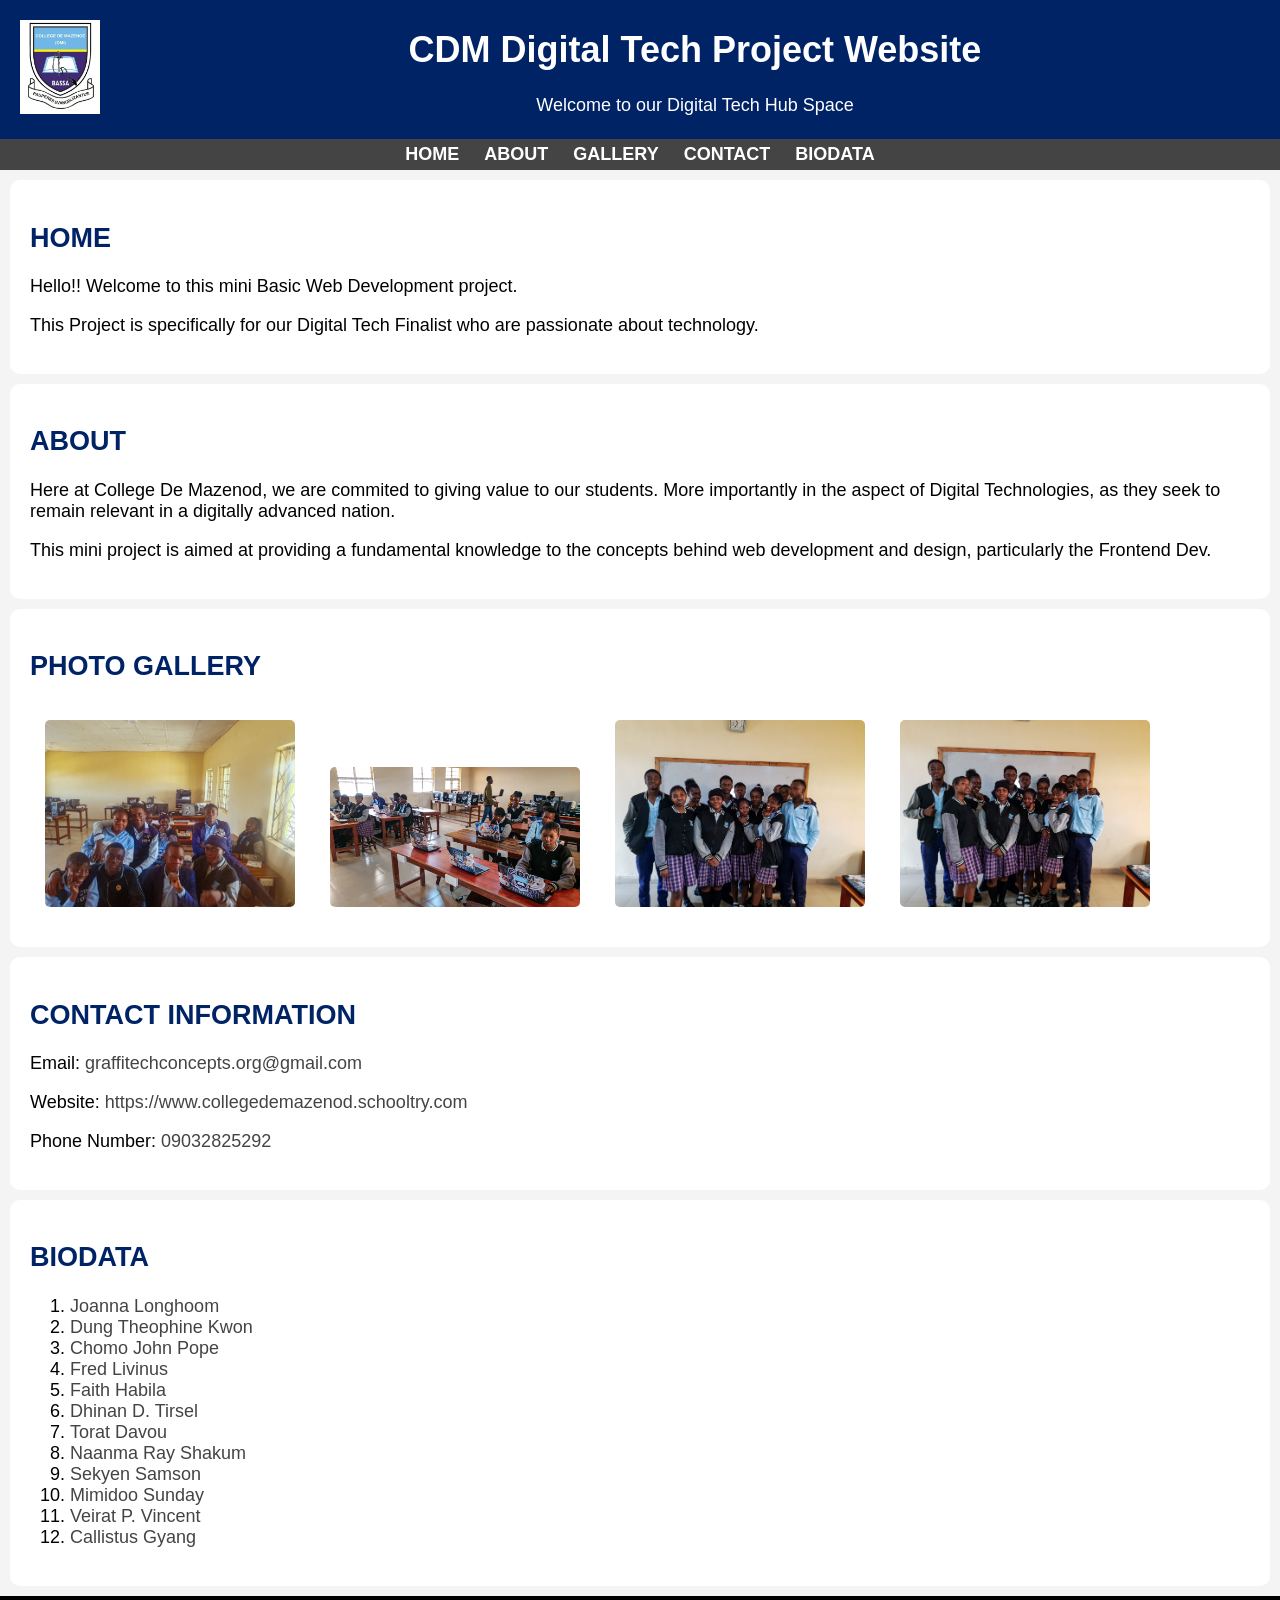
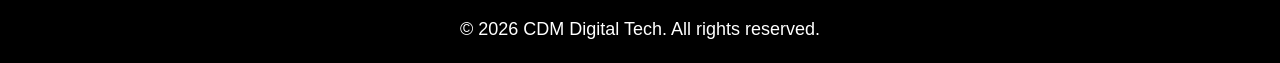
<file: Mini_Project/index.html>
<!DOCTYPE html>
<html lang="en">
<head>
    <meta charset="UTF-8">
    <meta http-equiv="X-UA-Compatible" content="IE=edge">
    <meta name="viewport" content="width=device-width, initial-scale=1.0">
    <title>CDM Landing Page</title>

    <!--Link to css file-->
    <link rel="stylesheet" href="style.css">
    <link rel="JavaScript" href="JavaScript.js">
</head>

<body>
<!--Header-->
<header>
    <img src="logo.jpg" alt="Logo">
    <h1>CDM Digital Tech Project Website</h1>
    <p>Welcome to our Digital Tech Hub Space</p>
</header>

<!--Navigation-->
<nav>
    <a href="#home">HOME</a>
    <a href="#about">ABOUT</a>
    <a href="#gallery">GALLERY</a>
    <a href="#contact">CONTACT</a>
    <a href="#biodata">BIODATA</a>
</nav>

<!--Home Section-->
<section id="home">
    <h2>HOME</h2>
    <p>Hello!! Welcome to this mini Basic Web Development project.</p>
    <p>This Project is specifically for our Digital Tech Finalist who are passionate about technology.</p>
</section>

<!--ABout-->
<section id="about">
    <h2>ABOUT</h2>
    <p>Here at College De Mazenod, we are commited to giving value to our students. More importantly in the aspect of Digital Technologies, as they seek to remain relevant in a digitally advanced nation.</p>
    <p>This mini project is aimed at providing a fundamental knowledge to the concepts behind web development and design, particularly the Frontend Dev.</p>
</section>

<!--Gallery-->
<section id="gallery">
    <h2>PHOTO GALLERY</h2>
    <img src="Group_1.jpg" alt="Group Photo" onclick="this.requestFullscreen()" style="cursor: zoom-in;">
    <img src="Group_2.jpg" alt="Group Photo" onclick="this.requestFullscreen()" style="cursor: zoom-in;">
    <img src="Group_3.jpg" alt="Group Photo" onclick="this.requestFullscreen()" style="cursor: zoom-in;">
    <img src="Group_4.jpg" alt="Group Photo" onclick="this.requestFullscreen()" style="cursor: zoom-in;">
</section>

<!--Contact-->
<section id="contact">
    <h2>CONTACT INFORMATION</h2>
    <p>Email: <a href="mailto:graffitechconcepts.org@gmail.com">graffitechconcepts.org@gmail.com</a></p>
    <p>Website: <a href="https://www.collegedemazenod.schooltry.com">https://www.collegedemazenod.schooltry.com</a></p>
    <p>Phone Number: <a href="https://wa.me/2349032825292">09032825292</a></p>
</section>

<!--Biodata-->
<section id="biodata">
    <h2>BIODATA</h2>
    <ol>
        <li><a href="Joanna_biodata.html">Joanna Longhoom</a></li>
        <li><a href="Theophine_biodata.html">Dung Theophine Kwon</a></li>
        <li><a href="JohnPope_biodata.html">Chomo John Pope </a></li>
        <li><a href="Fred_biodata.html">Fred Livinus</a></li>
        <li><a href="Faith_biodata.html">Faith Habila</a></li>
        <li><a href="Dhinan_biodata.html">Dhinan D. Tirsel</a></li>
        <li><a href="Torat_biodata.html">Torat Davou</a></li>
        <li><a href="Naanma_biodata.html">Naanma Ray Shakum</a></li>
        <li><a href="Sekyen_biodata.html">Sekyen Samson</a></li>
        <li><a href="Mimidoo_biodata.html">Mimidoo Sunday</a></li>
        <li><a href="Veirat_biodata.html">Veirat P. Vincent</a></li>
        <li><a href="Callistus_biodata.html">Callistus Gyang</a></li>
    </ol>
</section>

<!--Footer-->
<footer>
    <p>© 2026 CDM Digital Tech. All rights reserved.</p>
</footer>

</body>
</html>
</file>
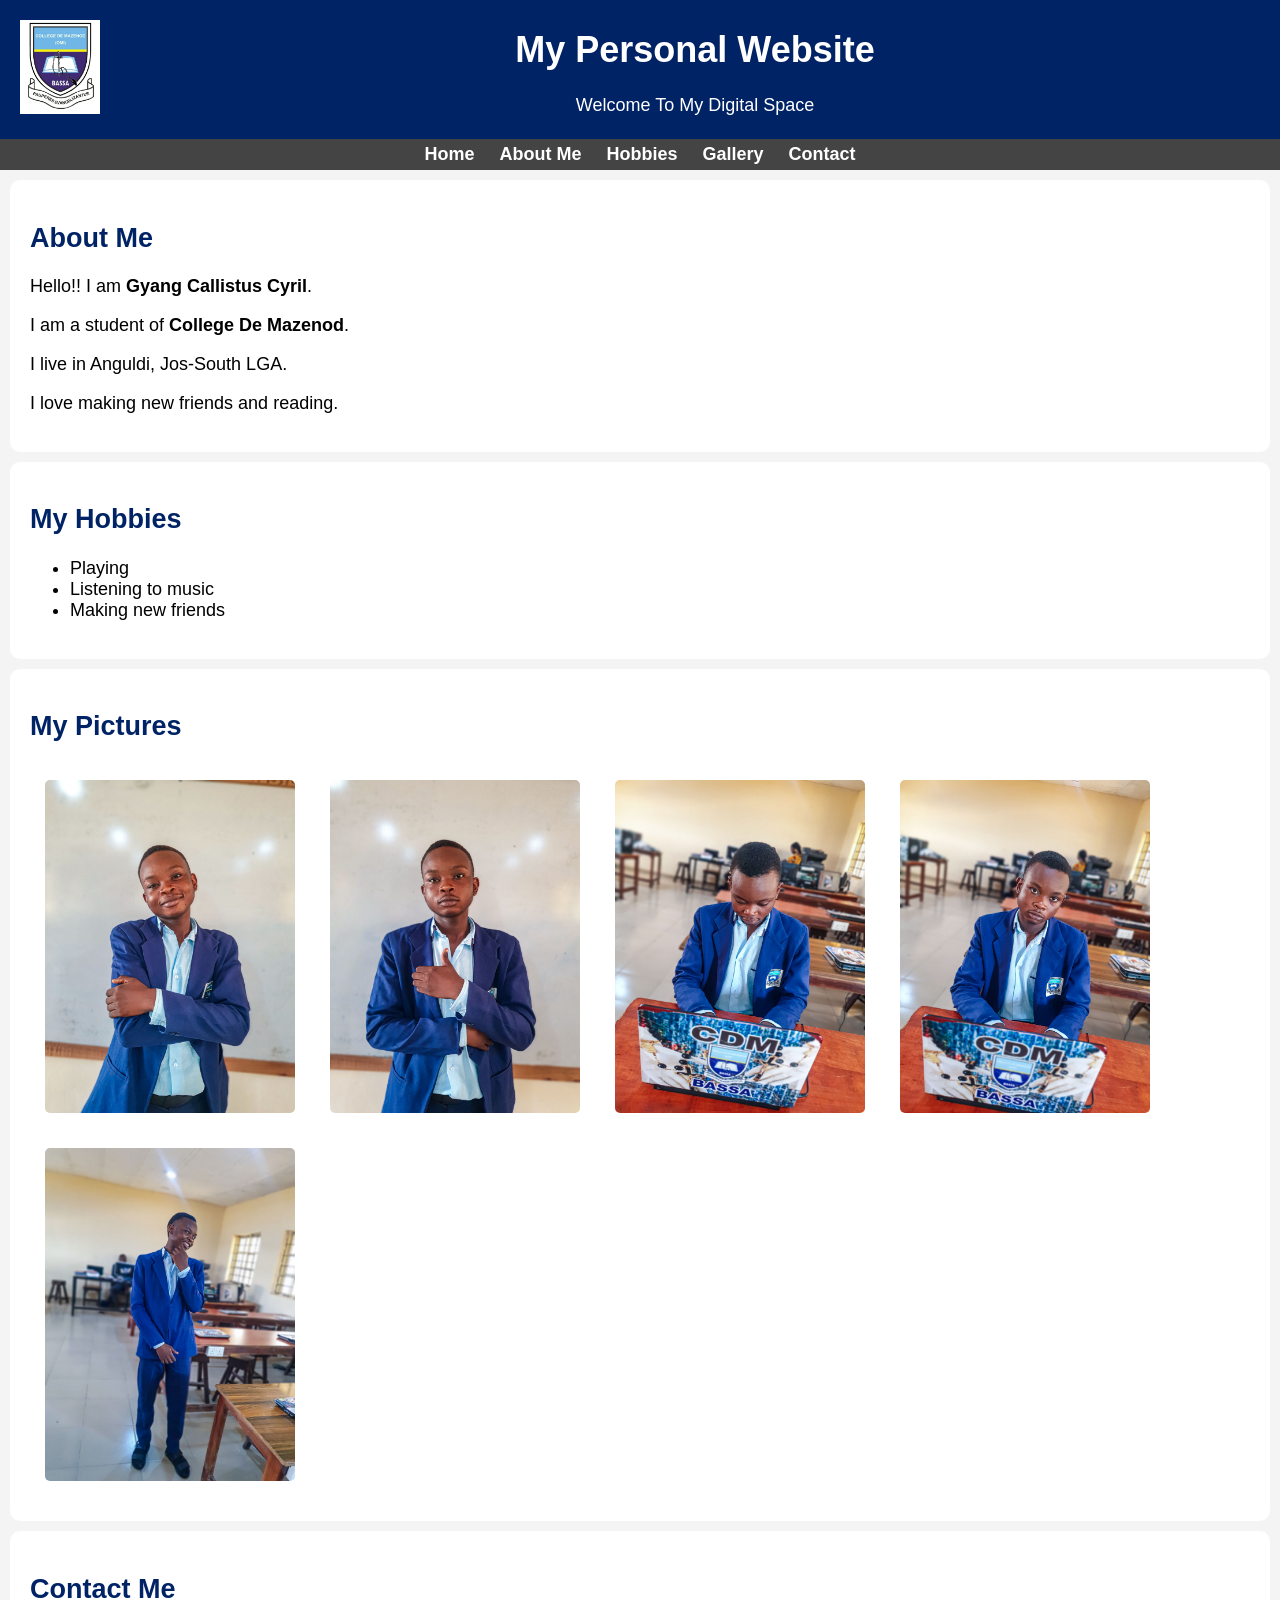
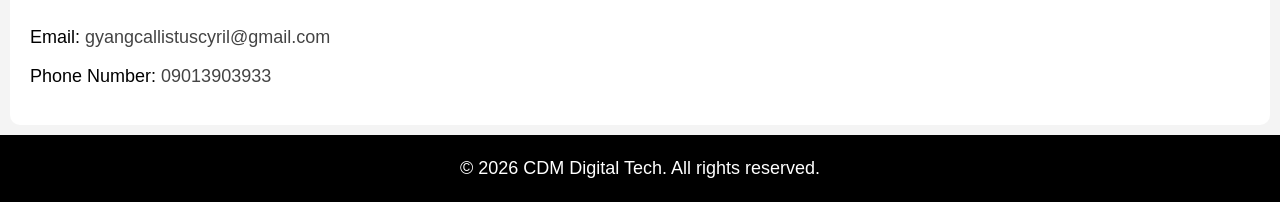
<file: Mini_Project/Callistus_biodata.html>
<!DOCTYPE html>
<html lang="en">
<head>
    <meta charset="UTF-8">
    <title>Callistus</title>

    <!-- Link to External CSS -->
    <link rel="stylesheet" href="style.css">
</head>

<body>

<!-- HEADER -->
<header>
    <img src="logo.jpg" alt="Logo">
    <h1>My Personal Website</h1>
    <p>Welcome To My Digital Space</p>
</header>

<!-- NAVIGATION -->
<nav>
    <a href="index.html">Home</a>
    <a href="#about">About Me</a>
    <a href="#hobbies">Hobbies</a>
    <a href="#gallery">Gallery</a>
    <a href="#contact">Contact</a>
</nav>

<!-- ABOUT SECTION -->
<section id="about">
    <h2>About Me</h2>
    <p>Hello!! I am <strong>Gyang Callistus Cyril</strong>.</p>
    <p>I am a student of <strong>College De Mazenod</strong>.</p>
    <p>I live in Anguldi, Jos-South LGA.</p>
    <p>I love making new friends and reading.</p>
</section>

<!-- HOBBIES -->
<section id="hobbies">
    <h2>My Hobbies</h2>
    <ul>
        <li>Playing</li>
        <li>Listening to music</li>
        <li>Making new friends</li>
    </ul>
</section>

<!-- GALLERY -->
<section id="gallery">
    <h2>My Pictures</h2>
    <img src="Callistus_1.jpg" alt="Group Photo" onclick="this.requestFullscreen()" style="cursor: zoom-in;">
    <img src="Callistus_2.jpg" alt="Group Photo" onclick="this.requestFullscreen()" style="cursor: zoom-in;">
    <img src="Callistus_3.jpg" alt="Group Photo" onclick="this.requestFullscreen()" style="cursor: zoom-in;">
    <img src="Callistus_4.jpg" alt="Group Photo" onclick="this.requestFullscreen()" style="cursor: zoom-in;">
    <img src="Callistus_5.jpg" alt="Group Photo" onclick="this.requestFullscreen()" style="cursor: zoom-in;">
    
</section>

<!-- CONTACT -->
<section id="contact">
    <h2>Contact Me</h2>
    <p>Email: <a href="mailto:gyangcallistuscyril@gmail.com">gyangcallistuscyril@gmail.com</a></p>
    <p>Phone Number: <a href="https://wa.me/2349013903933">09013903933</a></p>
</section>

<!-- FOOTER -->
<footer>
    <p>© 2026 CDM Digital Tech. All rights reserved.</p>
</footer>

</body>
</html>
</file>
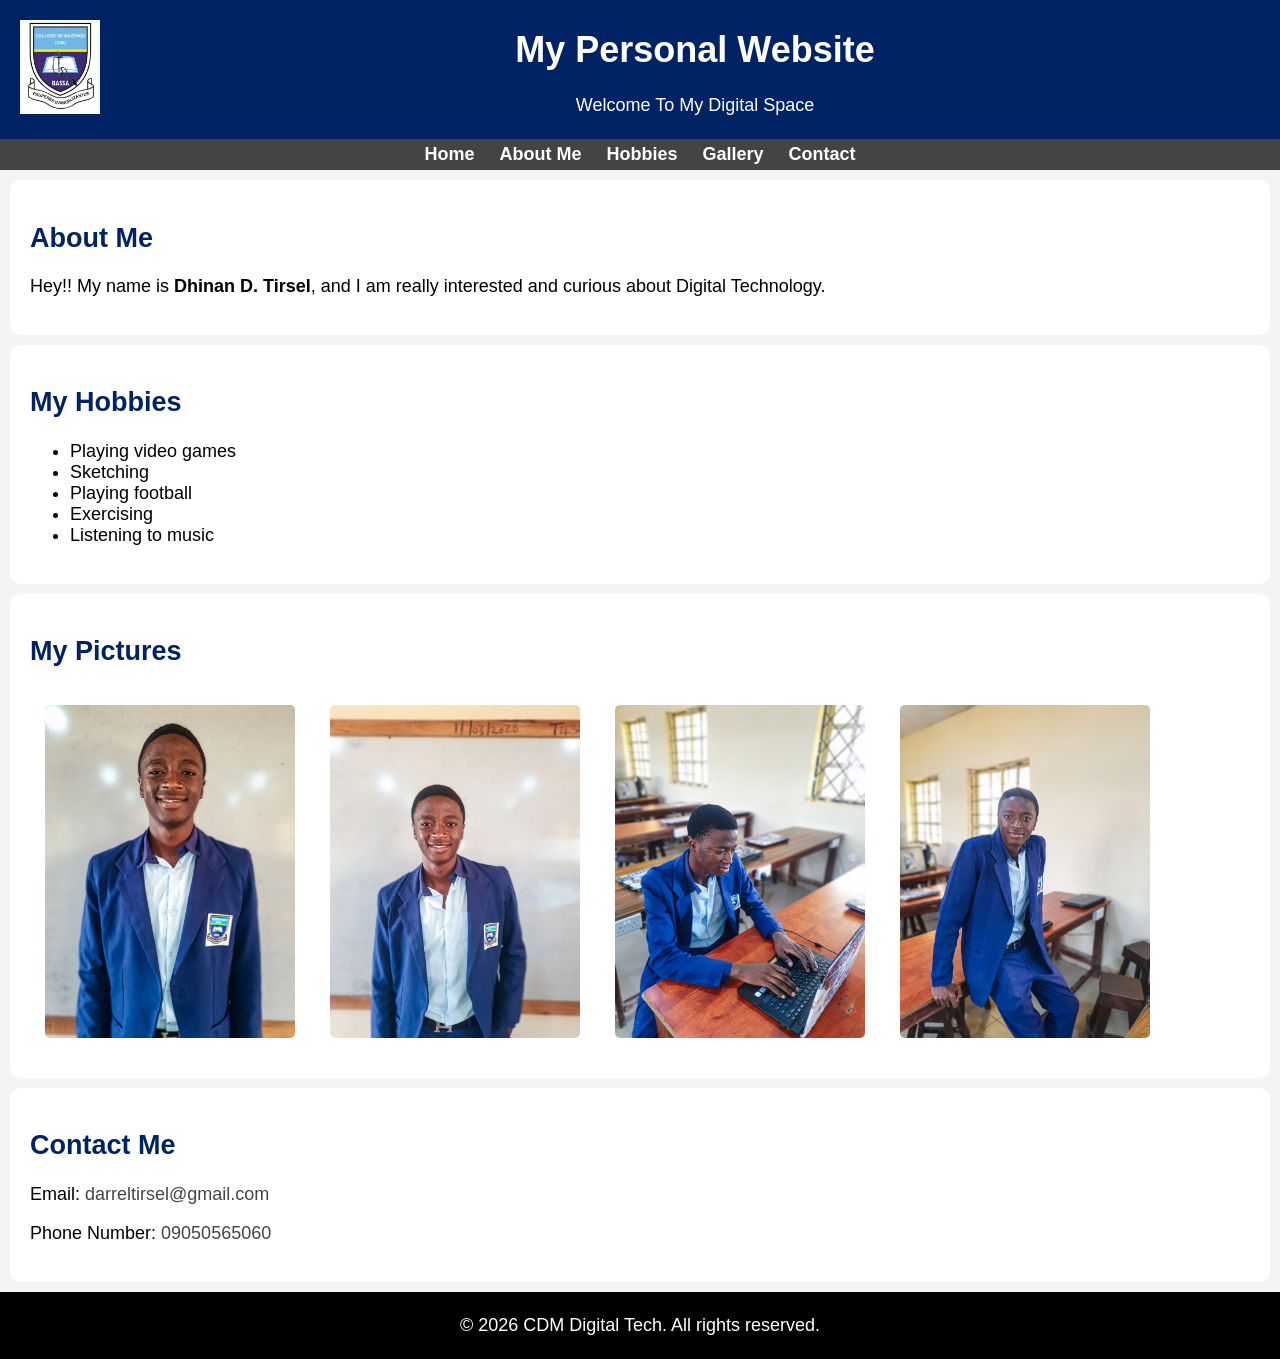
<file: Mini_Project/Dhinan_biodata.html>
<!DOCTYPE html>
<html lang="en">
<head>
    <meta charset="UTF-8">
    <title>Dhinan</title>

    <!-- Link to External CSS -->
    <link rel="stylesheet" href="style.css">
</head>

<body>

<!-- HEADER -->
<header>
    <img src="logo.jpg" alt="Logo">
    <h1>My Personal Website</h1>
    <p>Welcome To My Digital Space</p>
</header>

<!-- NAVIGATION -->
<nav>
    <a href="index.html">Home</a>
    <a href="#about">About Me</a>
    <a href="#hobbies">Hobbies</a>
    <a href="#gallery">Gallery</a>
    <a href="#contact">Contact</a>
</nav>

<!-- ABOUT SECTION -->
<section id="about">
    <h2>About Me</h2>
    <p>Hey!! My name is <strong>Dhinan D. Tirsel</strong>, and I am really interested and curious about Digital Technology.</p>
</section>

<!-- HOBBIES -->
<section id="hobbies">
    <h2>My Hobbies</h2>
    <ul>
        <li>Playing video games</li>
        <li>Sketching</li>
        <li>Playing football</li>
        <li>Exercising</li>
        <li>Listening to music</li>
    </ul>
</section>

<!-- GALLERY -->
<section id="gallery">
    <h2>My Pictures</h2>
    <img src="Dhinan_1.jpg" alt="Group Photo" onclick="this.requestFullscreen()" style="cursor: zoom-in;">
    <img src="Dhinan_2.jpg" alt="Group Photo" onclick="this.requestFullscreen()" style="cursor: zoom-in;">
    <img src="Dhinan_3.jpg" alt="Group Photo" onclick="this.requestFullscreen()" style="cursor: zoom-in;">
    <img src="Dhinan_4.jpg" alt="Group Photo" onclick="this.requestFullscreen()" style="cursor: zoom-in;">
</section>

<!-- CONTACT -->
<section id="contact">
    <h2>Contact Me</h2>
    <p>Email: <a href="mailto:darreltirsel@gmail.com">darreltirsel@gmail.com</a></p>
    <p>Phone Number: <a href="https://wa.me/2349050565060">09050565060</a></p>
</section>

<!-- FOOTER -->
<footer>
    <p>© 2026 CDM Digital Tech. All rights reserved.</p>
</footer>

</body>
</html>
</file>
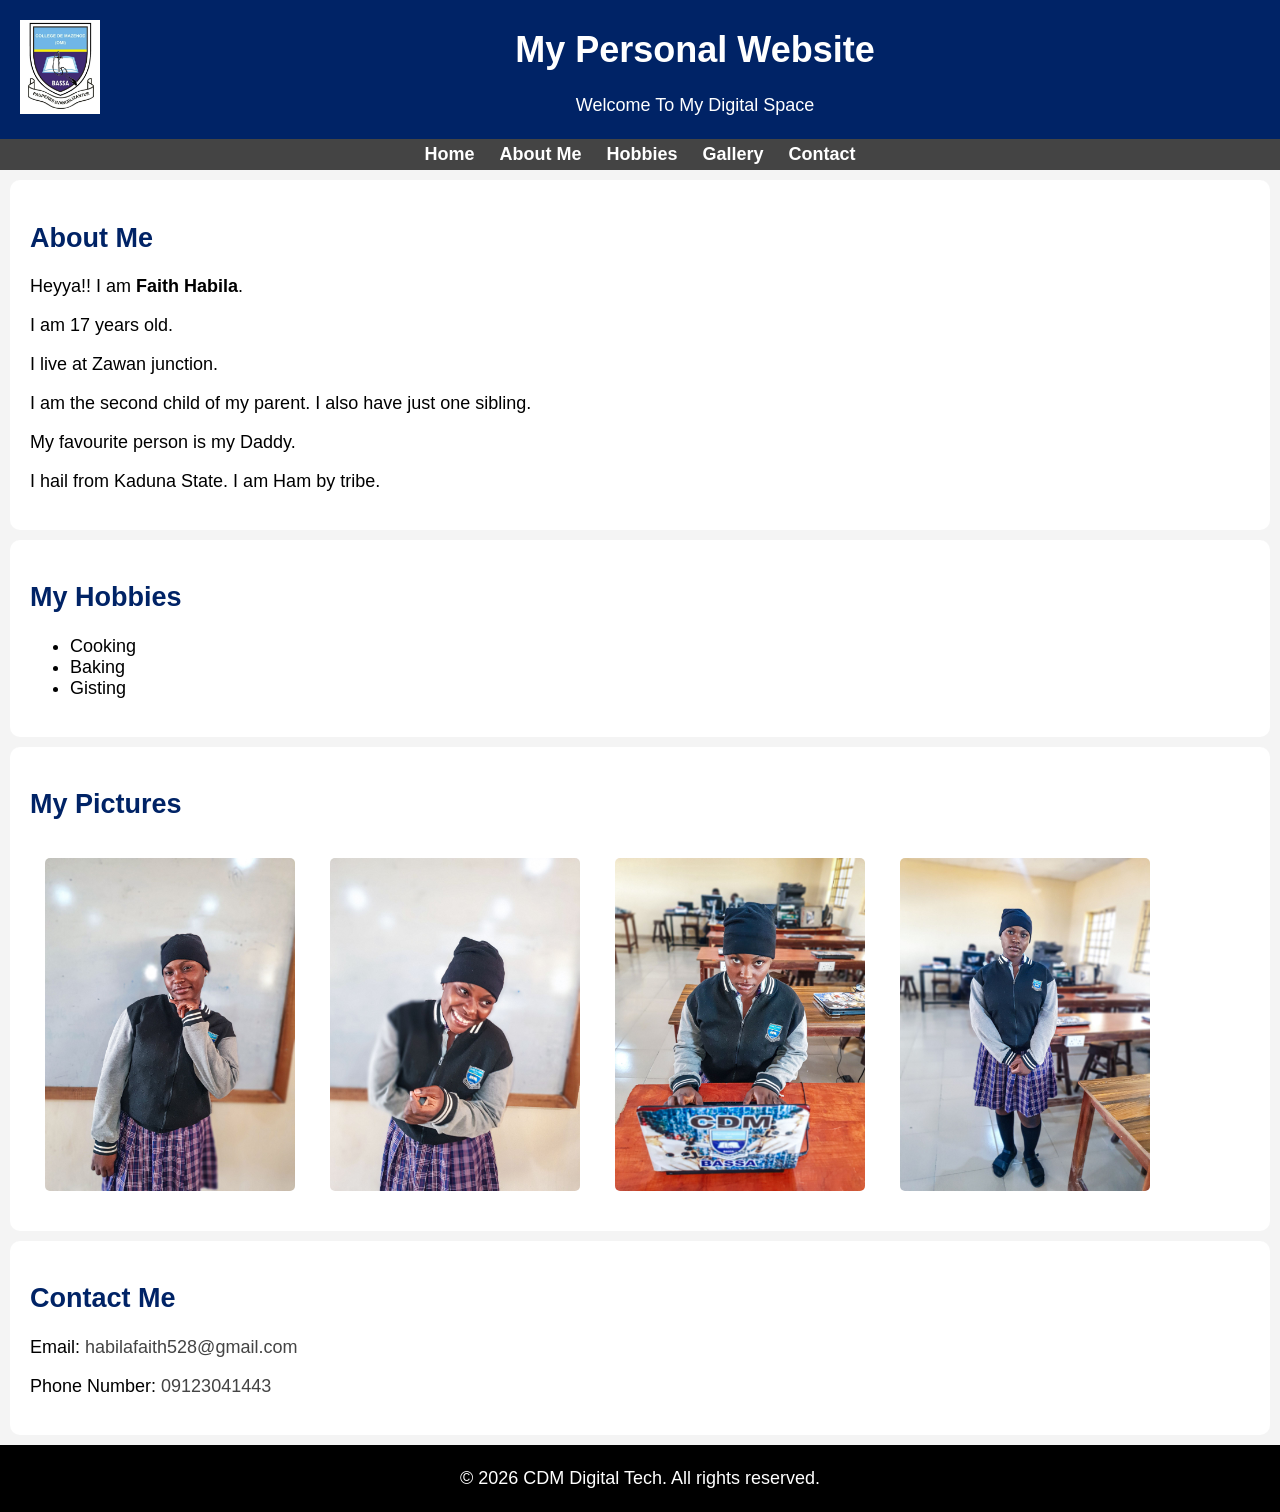
<file: Mini_Project/Faith_biodata.html>
<!DOCTYPE html>
<html lang="en">
<head>
    <meta charset="UTF-8">
    <title>Faith</title>

    <!-- Link to External CSS -->
    <link rel="stylesheet" href="style.css">
</head>

<body>

<!-- HEADER -->
<header>
    <img src="logo.jpg" alt="Logo">
    <h1>My Personal Website</h1>
    <p>Welcome To My Digital Space</p>
</header>

<!-- NAVIGATION -->
<nav>
    <a href="index.html">Home</a>
    <a href="#about">About Me</a>
    <a href="#hobbies">Hobbies</a>
    <a href="#gallery">Gallery</a>
    <a href="#contact">Contact</a>
</nav>

<!-- ABOUT SECTION -->
<section id="about">
    <h2>About Me</h2>
    <p>Heyya!! I am <strong>Faith Habila</strong>.</p>
    <p>I am 17 years old.</p>
    <p>I live at Zawan junction.</p>
    <p>I am the second child of my parent. I also have just one sibling.</p>
    <p>My favourite person is my Daddy.</p>
    <p>I hail from Kaduna State. I am Ham by tribe.</p>
</section>

<!-- HOBBIES -->
<section id="hobbies">
    <h2>My Hobbies</h2>
    <ul>
        <li>Cooking</li>
        <li>Baking</li>
        <li>Gisting</li>
    </ul>
</section>

<!-- GALLERY -->
<section id="gallery">
    <h2>My Pictures</h2>
    <img src="Faith_1.jpg" alt="Group Photo" onclick="this.requestFullscreen()" style="cursor:zoom-in;">
    <img src="Faith_2.jpg" alt="Group Photo" onclick="this.requestFullscreen()" style="cursor:zoom-in;">
    <img src="Faith_3.jpg" alt="Group Photo" onclick="this.requestFullscreen()" style="cursor:zoom-in;">
    <img src="Faith_4.jpg" alt="Group Photo" onclick="this.requestFullscreen()" style="cursor:zoom-in;">
</section>

<!-- CONTACT -->
<section id="contact">
    <h2>Contact Me</h2>
    <p>Email: <a href="mailto:habilafaith528@gmail.com">habilafaith528@gmail.com</a></p>
    <p>Phone Number: <a href="https://wa.me/2349123041443">09123041443</a></p>
</section>

<!-- FOOTER -->
<footer>
    <p>© 2026 CDM Digital Tech. All rights reserved.</p>
</footer>

</body>
</html>
</file>
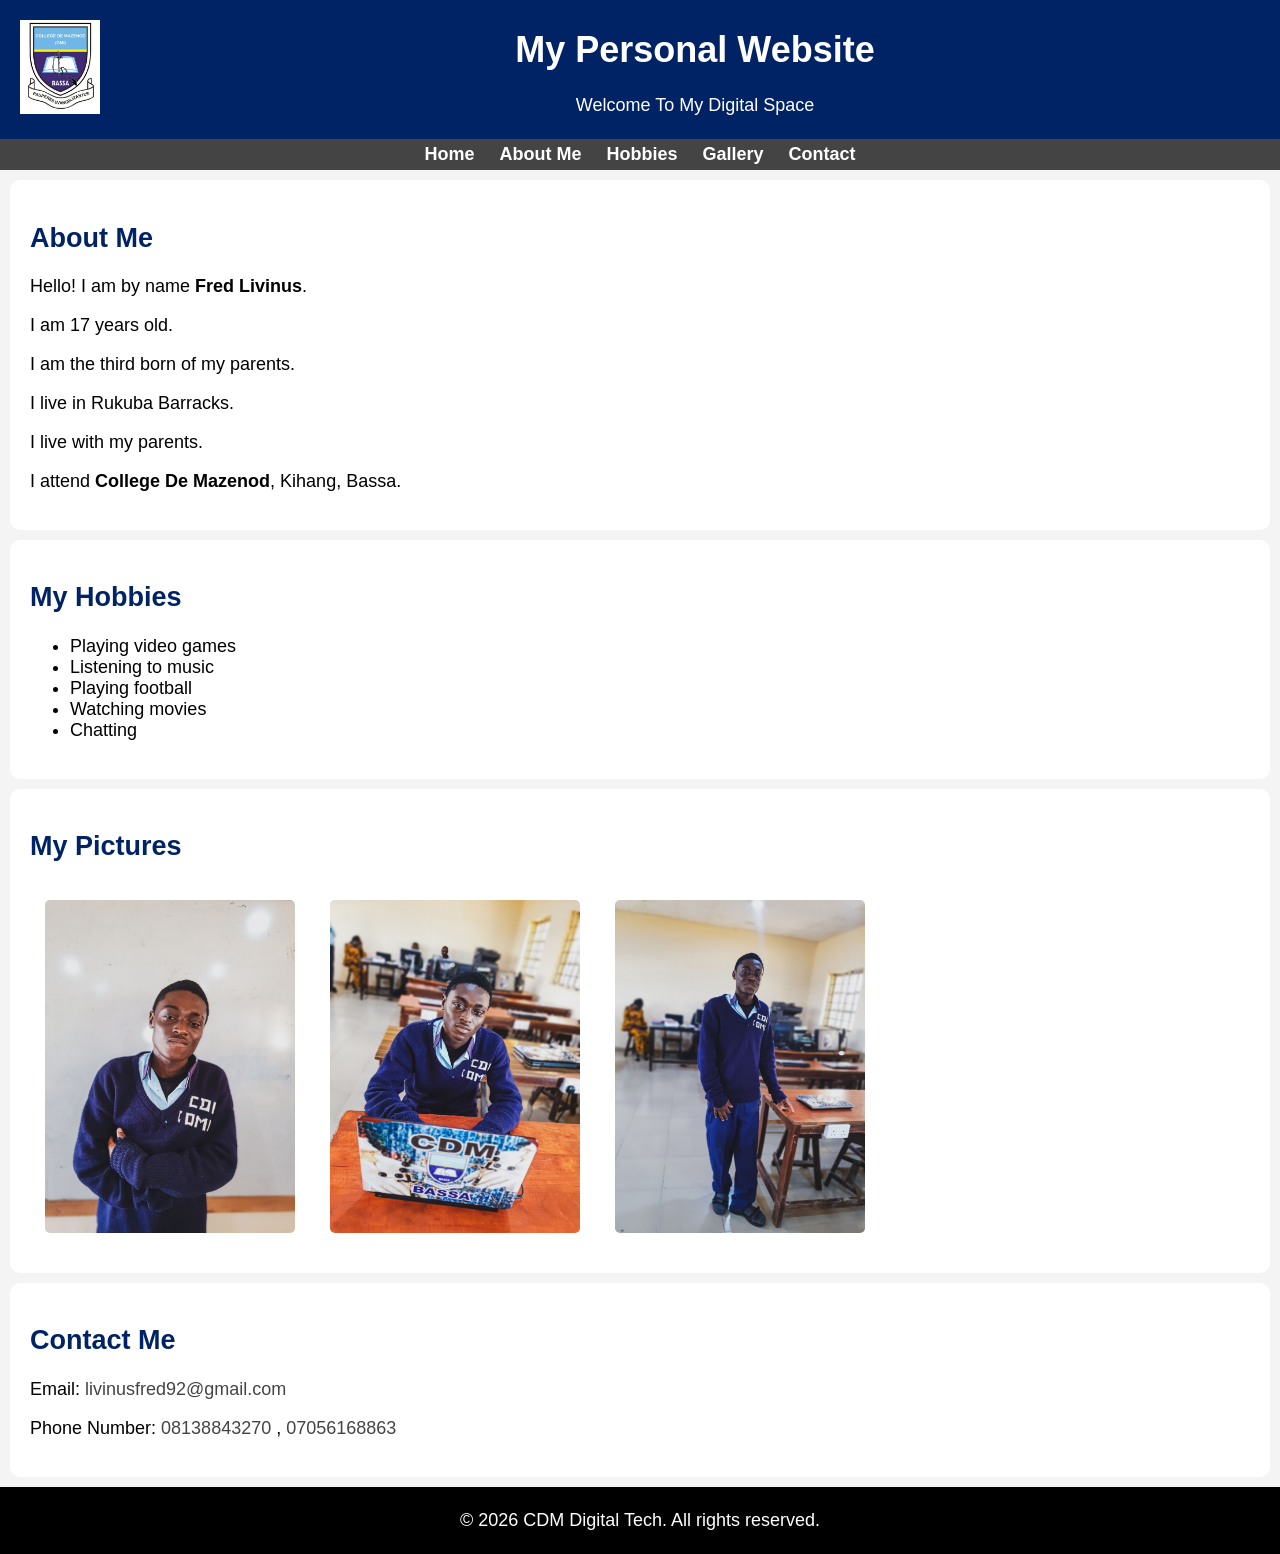
<file: Mini_Project/Fred_biodata.html>
<!DOCTYPE html>
<html lang="en">
<head>
    <meta charset="UTF-8">
    <title>Fred</title>

    <!-- Link to External CSS -->
    <link rel="stylesheet" href="style.css">
</head>

<body>

<!-- HEADER -->
<header>
    <img src="logo.jpg" alt="Logo">
    <h1>My Personal Website</h1>
    <p>Welcome To My Digital Space</p>
</header>

<!-- NAVIGATION -->
<nav>
    <a href="index.html">Home</a>
    <a href="#about">About Me</a>
    <a href="#hobbies">Hobbies</a>
    <a href="#gallery">Gallery</a>
    <a href="#contact">Contact</a>
</nav>

<!-- ABOUT SECTION -->
<section id="about">
    <h2>About Me</h2>
    <p>Hello! I am by name <strong>Fred Livinus</strong>.</p>
    <p>I am 17 years old.</p>
    <p>I am the third born of my parents.</p>
    <p>I live in Rukuba Barracks.</p>
    <p>I live with my parents.</p>
    <p>I attend <strong>College De Mazenod</strong>, Kihang, Bassa.</p>
</section>

<!-- HOBBIES -->
<section id="hobbies">
    <h2>My Hobbies</h2>
    <ul>
        <li>Playing video games</li>
        <li>Listening to music</li>
        <li>Playing football</li>
        <li>Watching movies</li>
        <li>Chatting</li>
    </ul>
</section>

<!-- GALLERY -->
<section id="gallery">
    <h2>My Pictures</h2>
    <img src="Fred_1.jpg" alt="Group Photo" onclick="this.requestFullscreen()" style="cursor: zoom-in;">
    <img src="Fred_2.jpg" alt="Group Photo" onclick="this.requestFullscreen()" style="cursor: zoom-in;">
    <img src="Fred_3.jpg" alt="Group Photo" onclick="this.requestFullscreen()" style="cursor: zoom-in;">
</section>

<!-- CONTACT -->
<section id="contact">
    <h2>Contact Me</h2>
    <p>Email: <a href="mailto:livinusfred92@gmail.com">livinusfred92@gmail.com</a></p>
    <p>Phone Number: <a href="https://wa.me/2348138843270">08138843270</a> , <a href="https://wa.me/2347056168863">07056168863</a></p>
</section>

<!-- FOOTER -->
<footer>
    <p>© 2026 CDM Digital Tech. All rights reserved.</p>
</footer>

</body>
</html>
</file>
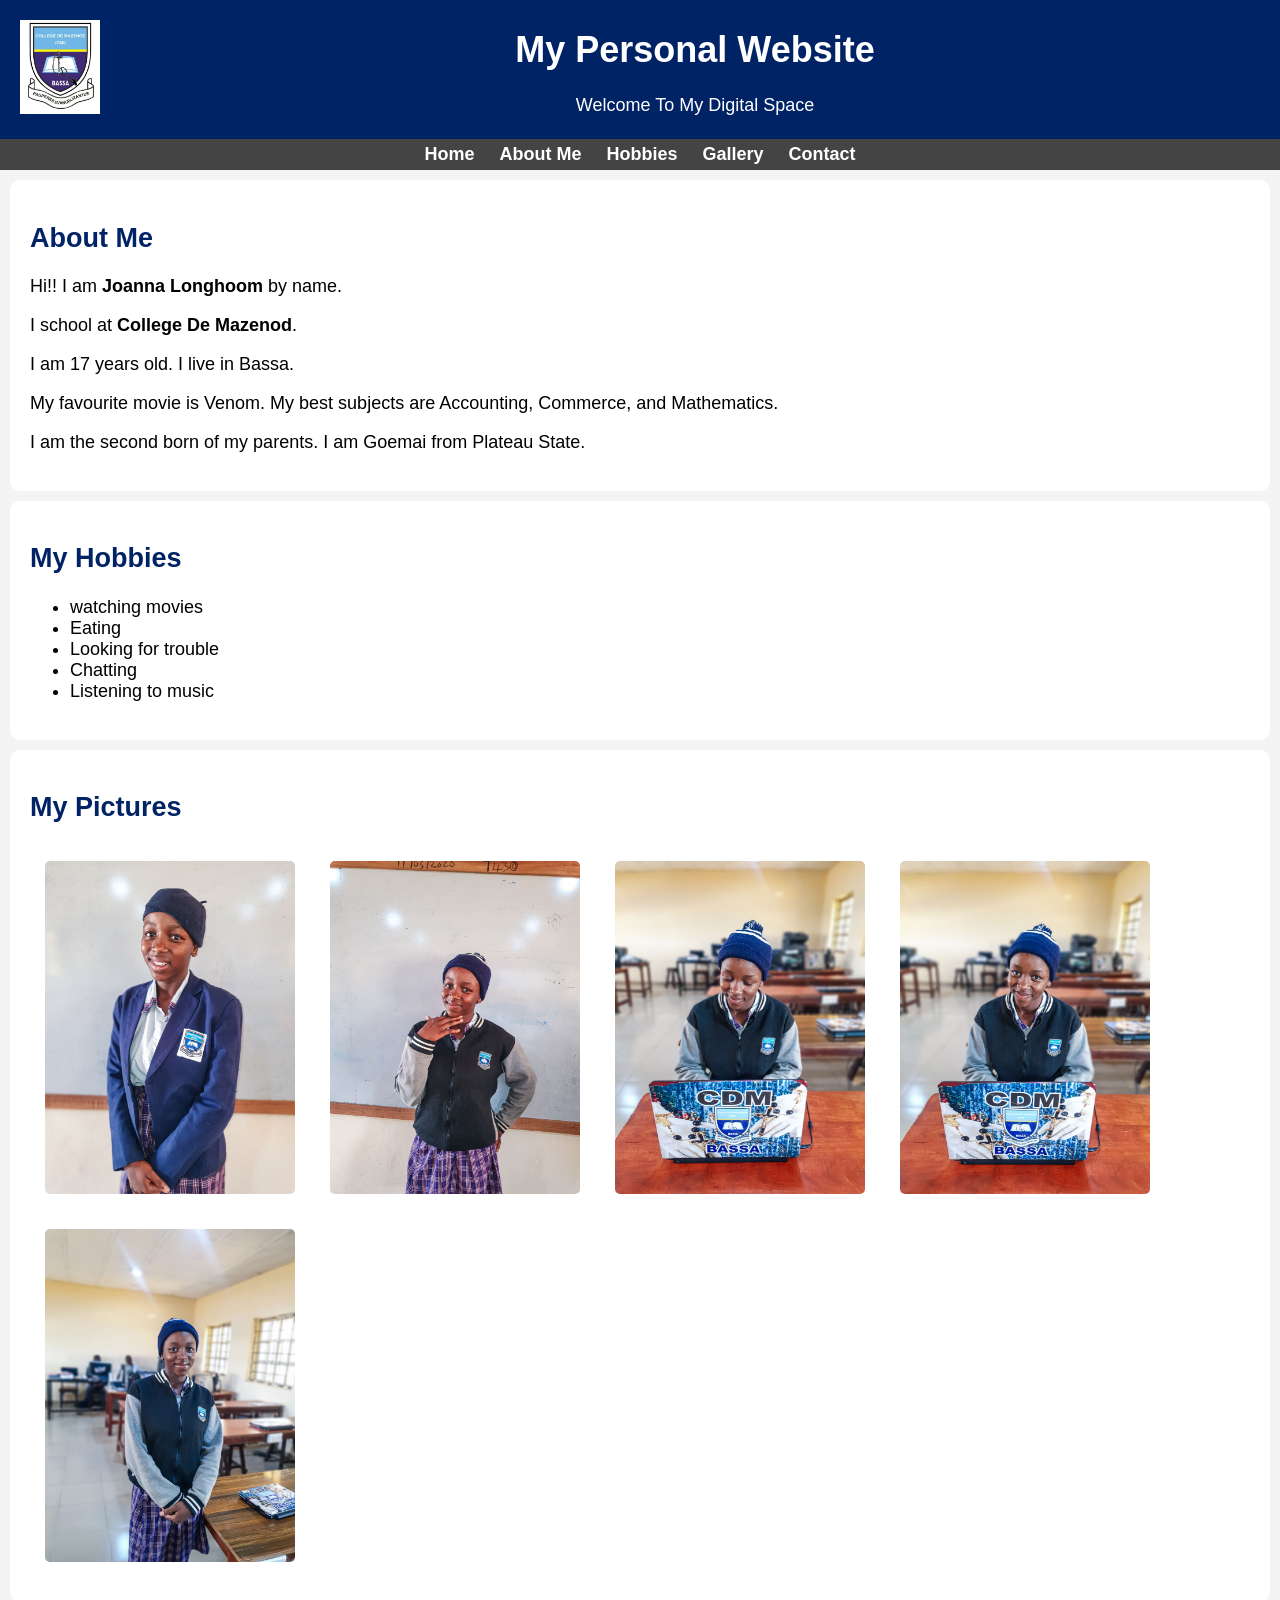
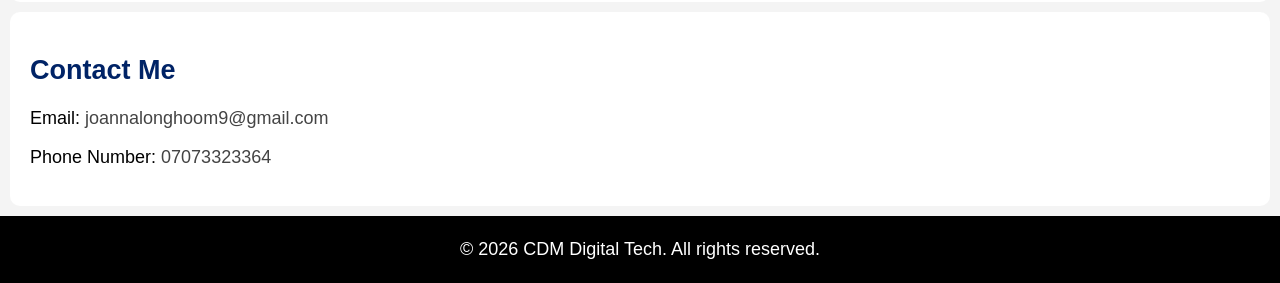
<file: Mini_Project/Joanna_biodata.html>
<!DOCTYPE html>
<html lang="en">
<head>
    <meta charset="UTF-8">
    <title>Joanna</title>

    <!-- Link to External CSS -->
    <link rel="stylesheet" href="style.css">
</head>

<body>

<!-- HEADER -->
<header>
    <img src="logo.jpg" alt="Logo">
    <h1>My Personal Website</h1>
    <p>Welcome To My Digital Space</p>
</header>

<!-- NAVIGATION -->
<nav>
    <a href="index.html">Home</a>
    <a href="#about">About Me</a>
    <a href="#hobbies">Hobbies</a>
    <a href="#gallery">Gallery</a>
    <a href="#contact">Contact</a>
</nav>

<!-- ABOUT SECTION -->
<section id="about">
    <h2>About Me</h2>
    <p>Hi!! I am <strong>Joanna Longhoom</strong> by name.</p>
    <p>I school at <strong>College De Mazenod</strong>.</p>
    <p>I am 17 years old. I live in Bassa.</p>
    <p>My favourite movie is Venom. My best subjects are Accounting, Commerce, and Mathematics.</p>
    <p>I am the second born of my parents. I am Goemai from Plateau State.</p>
</section>

<!-- HOBBIES -->
<section id="hobbies">
    <h2>My Hobbies</h2>
    <ul>
        <li>watching movies</li>
        <li>Eating</li>
        <li>Looking for trouble</li>
        <li>Chatting</li>
        <li>Listening to music</li>
    </ul>
</section>

<!-- GALLERY -->
<section id="gallery">
    <h2>My Pictures</h2>
    <img src="Joanna_1.jpg" alt="Group Photo" onclick="this.requestFullscreen()" style="cursor: zoom-in;">
    <img src="Joanna_2.jpg" alt="Group Photo" onclick="this.requestFullscreen()" style="cursor: zoom-in;">
    <img src="Joanna_3.jpg" alt="Group Photo" onclick="this.requestFullscreen()" style="cursor: zoom-in;">
    <img src="Joanna_4.jpg" alt="Group Photo" onclick="this.requestFullscreen()" style="cursor: zoom-in;">
    <img src="Joanna_5.jpg" alt="Group Photo" onclick="this.requestFullscreen()" style="cursor: zoom-in;">
</section>

<!-- CONTACT -->
<section id="contact">
    <h2>Contact Me</h2>
    <p>Email: <a href="mailto:joannalonghoom9@gmail.com">joannalonghoom9@gmail.com</a></p>
    <p>Phone Number: <a href="https://wa.me/2347073323364">07073323364</a></p>
</section>

<!-- FOOTER -->
<footer>
    <p>© 2026 CDM Digital Tech. All rights reserved.</p>
</footer>

</body>
</html>
</file>
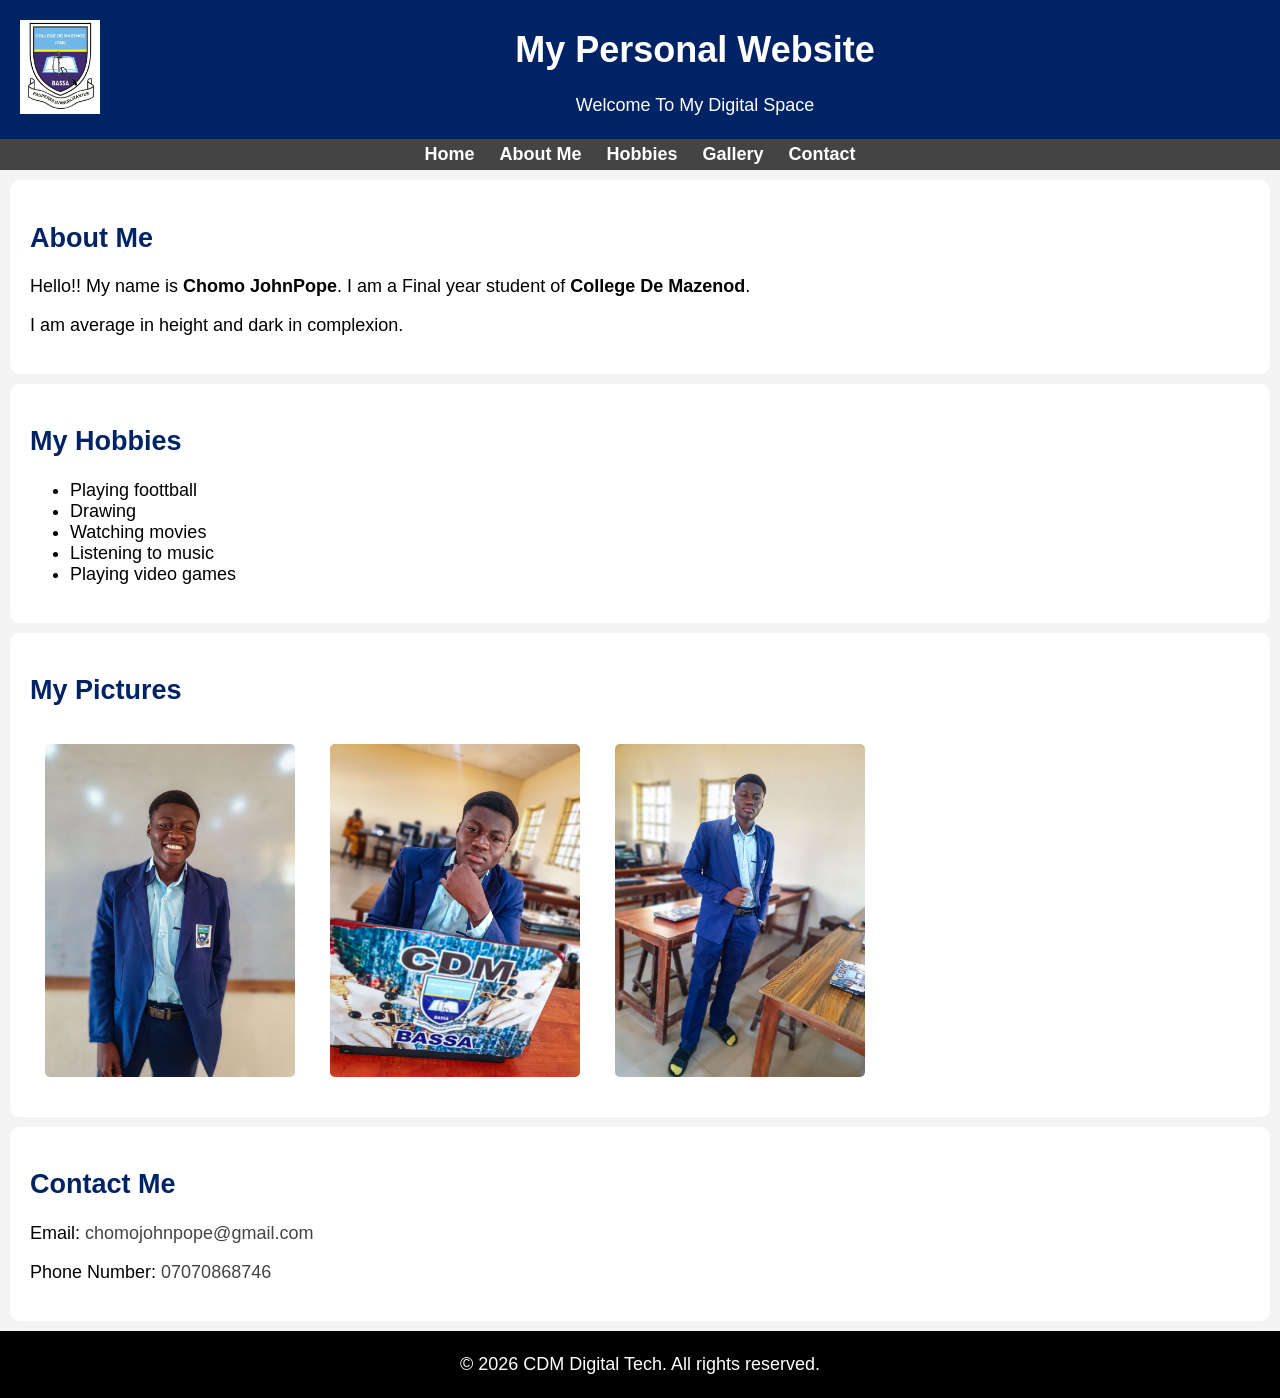
<file: Mini_Project/JohnPope_biodata.html>
<!DOCTYPE html>
<html lang="en">
<head>
    <meta charset="UTF-8">
    <title>JohnPope</title>

    <!-- Link to External CSS -->
    <link rel="stylesheet" href="style.css">
</head>

<body>

<!-- HEADER -->
<header>
    <img src="logo.jpg" alt="Logo">
    <h1>My Personal Website</h1>
    <p>Welcome To My Digital Space</p>
</header>

<!-- NAVIGATION -->
<nav>
    <a href="index.html">Home</a>
    <a href="#about">About Me</a>
    <a href="#hobbies">Hobbies</a>
    <a href="#gallery">Gallery</a>
    <a href="#contact">Contact</a>
</nav>

<!-- ABOUT SECTION -->
<section id="about">
    <h2>About Me</h2>
    <p>Hello!! My name is <strong>Chomo JohnPope</strong>. I am a Final year student of <strong>College De Mazenod</strong>.</p>
    <p>I am average in height and dark in complexion.</p>
</section>

<!-- HOBBIES -->
<section id="hobbies">
    <h2>My Hobbies</h2>
    <ul>
        <li>Playing foottball</li>
        <li>Drawing</li>
        <li>Watching movies</li>
        <li>Listening to music</li>
        <li>Playing video games</li>
    </ul>
</section>

<!-- GALLERY -->
<section id="gallery">
    <h2>My Pictures</h2>
    <img src="JohnPope_1.jpg" alt="Group Photo" onclick="this.requestFullscreen()" style="cursor: zoom-in;">
    <img src="JohnPope_2.jpg" alt="Group Photo" onclick="this.requestFullscreen()" style="cursor: zoom-in;">
    <img src="JohnPope_3.jpg" alt="Group Photo" onclick="this.requestFullscreen()" style="cursor: zoom-in;">
 </section>

<!-- CONTACT -->
<section id="contact">
    <h2>Contact Me</h2>
    <p>Email: <a href="mailto:chomojohnpope@gmail.com">chomojohnpope@gmail.com</a></p>
    <p>Phone Number: <a href="https://wa.me/2347070868746">07070868746</a></p>
</section>

<!-- FOOTER -->
<footer>
    <p>© 2026 CDM Digital Tech. All rights reserved.</p>
</footer>

</body>
</html>
</file>
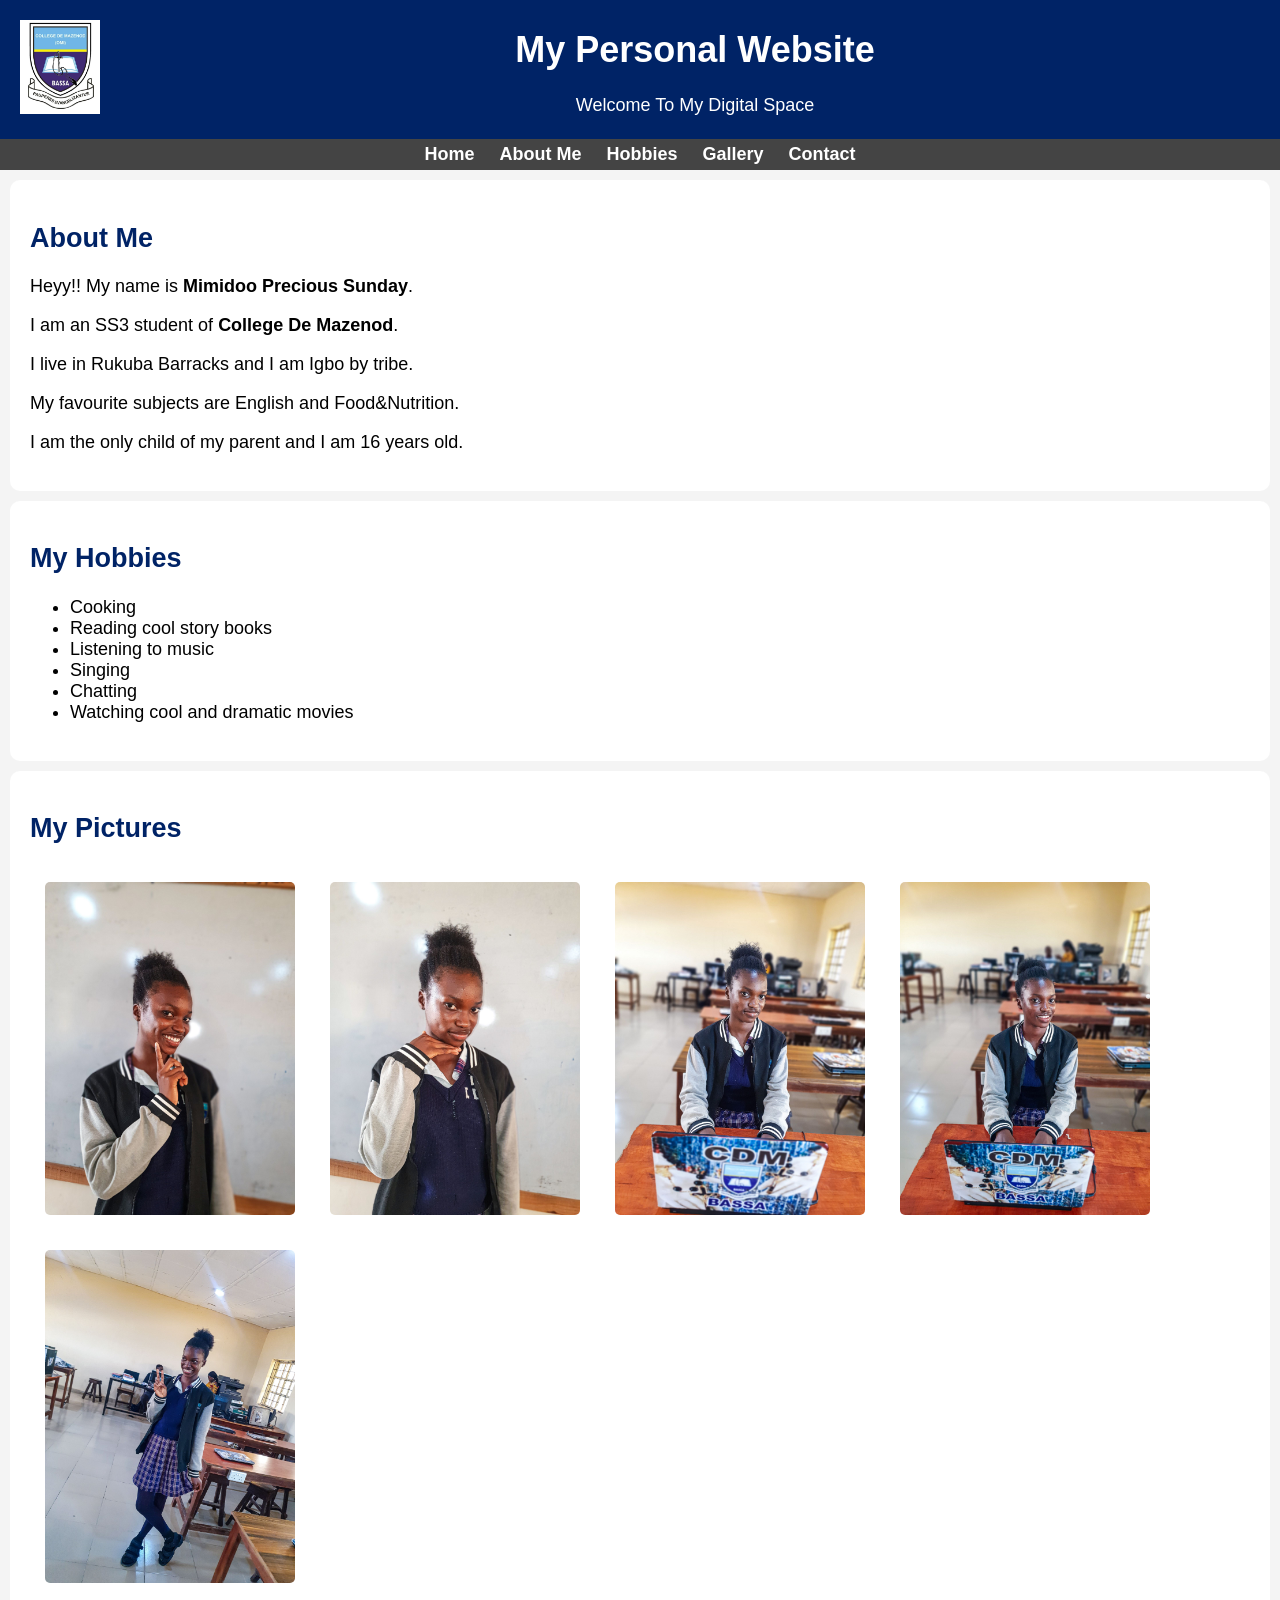
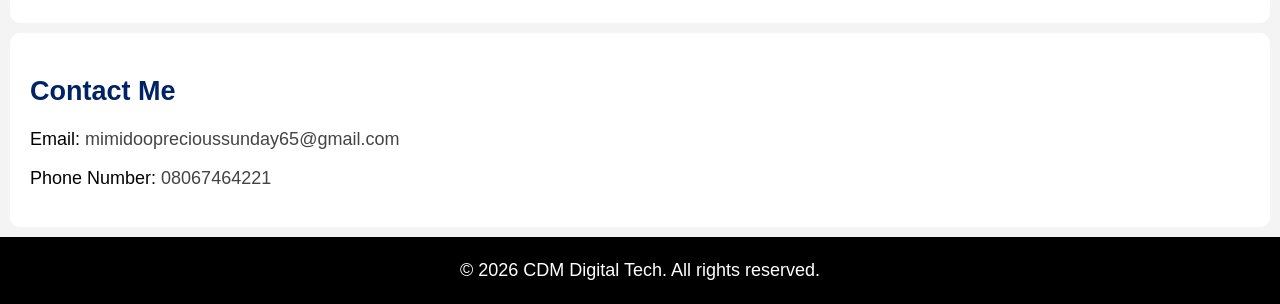
<file: Mini_Project/Mimidoo_biodata.html>
<!DOCTYPE html>
<html lang="en">
<head>
    <meta charset="UTF-8">
    <title>Mimidoo</title>

    <!-- Link to External CSS -->
    <link rel="stylesheet" href="style.css">
</head>

<body>

<!-- HEADER -->
<header>
    <img src="logo.jpg" alt="Logo">
    <h1>My Personal Website</h1>
    <p>Welcome To My Digital Space</p>
</header>

<!-- NAVIGATION -->
<nav>
    <a href="index.html">Home</a>
    <a href="#about">About Me</a>
    <a href="#hobbies">Hobbies</a>
    <a href="#gallery">Gallery</a>
    <a href="#contact">Contact</a>
</nav>

<!-- ABOUT SECTION -->
<section id="about">
    <h2>About Me</h2>
    <p>Heyy!! My name is <strong>Mimidoo Precious Sunday</strong>.</p>
    <p>I am an SS3 student of <strong>College De Mazenod</strong>.</p>
    <p>I live in Rukuba Barracks and I am Igbo by tribe.</p>
    <p>My favourite subjects are English and Food&Nutrition.</p>
    <p>I am the only child of my parent and I am 16 years old.</p>
</section>

<!-- HOBBIES -->
<section id="hobbies">
    <h2>My Hobbies</h2>
    <ul>
        <li>Cooking</li>
        <li>Reading cool story books</li>
        <li>Listening to music</li>
        <li>Singing</li>
        <li>Chatting</li>
        <li>Watching cool and dramatic movies</li>
    </ul>
</section>

<!-- GALLERY -->
<section id="gallery">
    <h2>My Pictures</h2>
    <img src="Mimidoo_1.jpg" alt="Group Photo" onclick="this.requestFullscreen()" style="cursor: zoom-in;">
    <img src="Mimidoo_2.jpg" alt="Group Photo" onclick="this.requestFullscreen()" style="cursor: zoom-in;">
    <img src="Mimidoo_3.jpg" alt="Group Photo" onclick="this.requestFullscreen()" style="cursor: zoom-in;">
    <img src="Mimidoo_4.jpg" alt="Group Photo" onclick="this.requestFullscreen()" style="cursor: zoom-in;">
    <img src="Mimidoo_5.jpg" alt="Group Photo" onclick="this.requestFullscreen()" style="cursor: zoom-in;">
</section>

<!-- CONTACT -->
<section id="contact">
    <h2>Contact Me</h2>
    <p>Email: <a href="mailto:mimidooprecioussunday65@gmail.com">mimidooprecioussunday65@gmail.com</a></p>
    <p>Phone Number: <a href="https://wa.me/2348067464221">08067464221</a></p>
</section>

<!-- FOOTER -->
<footer>
    <p>© 2026 CDM Digital Tech. All rights reserved.</p>
</footer>

</body>
</html>
</file>
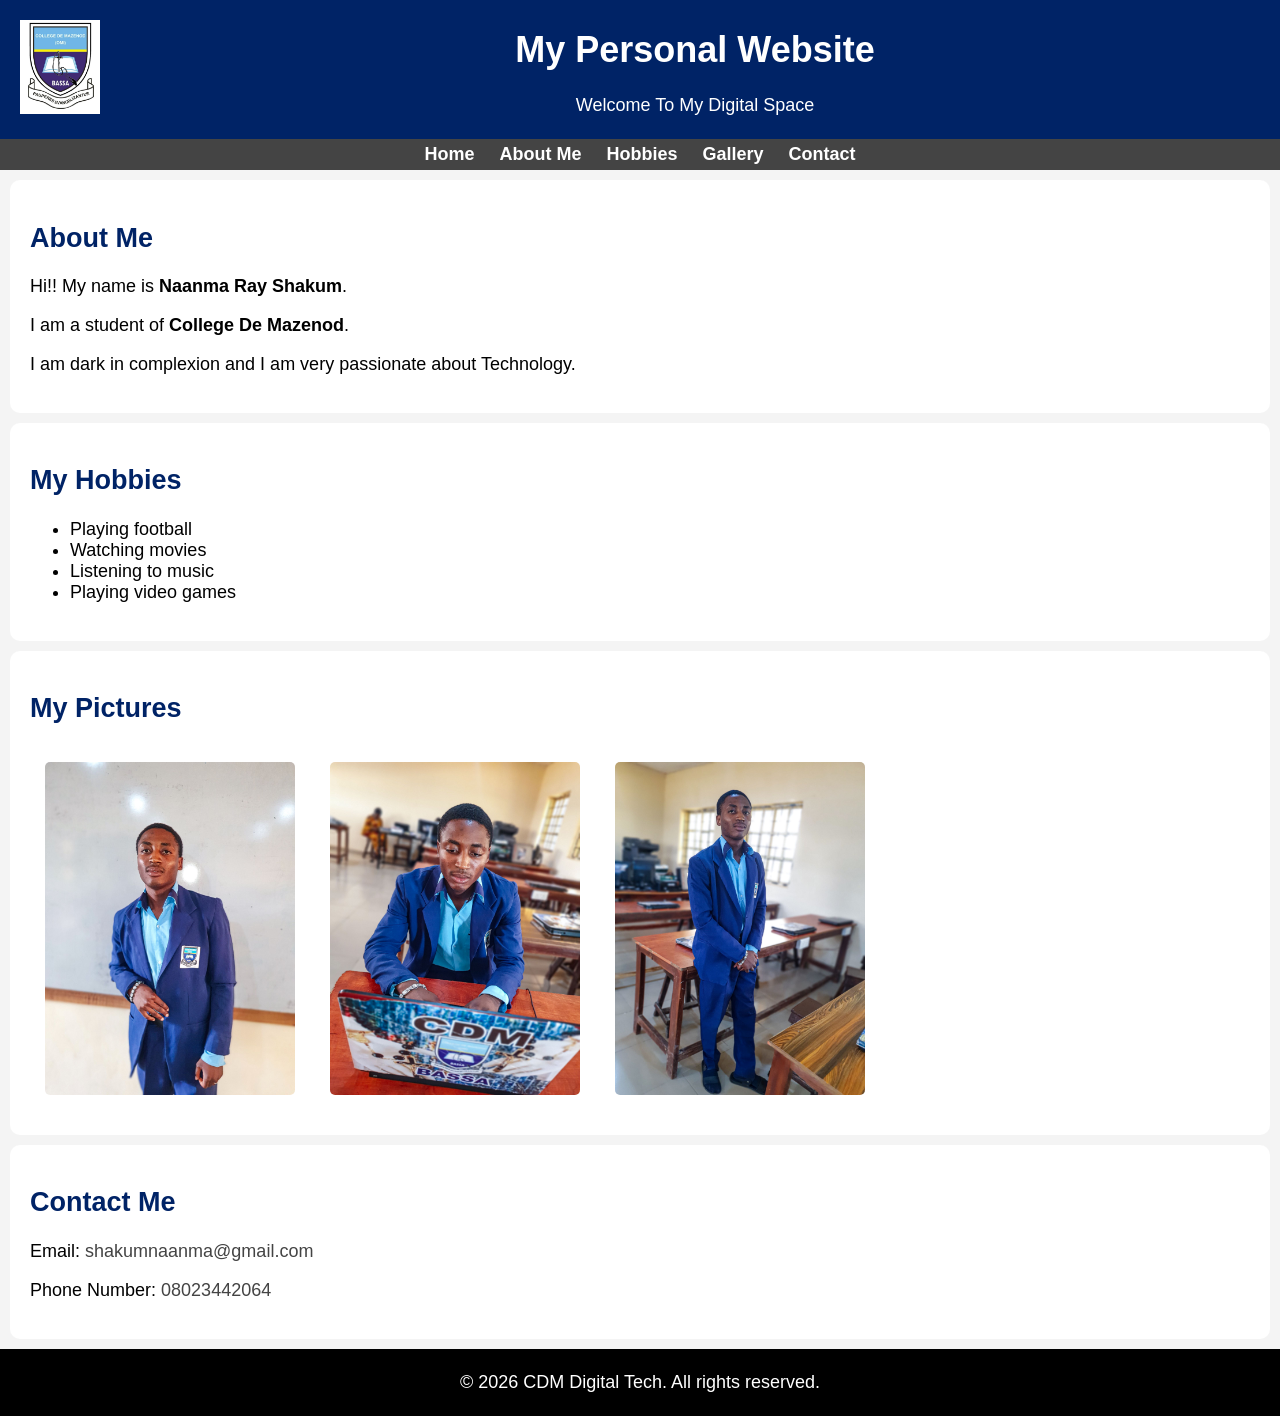
<file: Mini_Project/Naanma_biodata.html>
<!DOCTYPE html>
<html lang="en">
<head>
    <meta charset="UTF-8">
    <title>Naanma</title>

    <!-- Link to External CSS -->
    <link rel="stylesheet" href="style.css">
</head>

<body>

<!-- HEADER -->
<header>
    <img src="logo.jpg" alt="Logo">
    <h1>My Personal Website</h1>
    <p>Welcome To My Digital Space</p>
</header>

<!-- NAVIGATION -->
<nav>
    <a href="index.html">Home</a>
    <a href="#about">About Me</a>
    <a href="#hobbies">Hobbies</a>
    <a href="#gallery">Gallery</a>
    <a href="#contact">Contact</a>
</nav>

<!-- ABOUT SECTION -->
<section id="about">
    <h2>About Me</h2>
    <p>Hi!! My name is <strong>Naanma Ray Shakum</strong>.</p>
    <p>I am a student of <strong>College De Mazenod</strong>.</p>
    <p>I am dark in complexion and I am very passionate about Technology.</p>
</section>

<!-- HOBBIES -->
<section id="hobbies">
    <h2>My Hobbies</h2>
    <ul>
        <li>Playing football</li>
        <li>Watching movies</li>
        <li>Listening to music</li>
        <li>Playing video games</li>
    </ul>
</section>

<!-- GALLERY -->
<section id="gallery">
    <h2>My Pictures</h2>
    <img src="Naanma_1.jpg" alt="Group Photo" onclick="this.requestFullscreen()" style="cursor: zoom-in;">
    <img src="Naanma_2.jpg" alt="Group Photo" onclick="this.requestFullscreen()" style="cursor: zoom-in;">
    <img src="Naanma_3.jpg" alt="Group Photo" onclick="this.requestFullscreen()" style="cursor: zoom-in;">
</section>

<!-- CONTACT -->
<section id="contact">
    <h2>Contact Me</h2>
    <p>Email: <a href="mailto:shakumnaanma@gmail.com">shakumnaanma@gmail.com</a></p>
    <p>Phone Number: <a href="https://wa.me/2348023442064">08023442064</a></p>
</section>

<!-- FOOTER -->
<footer>
    <p>© 2026 CDM Digital Tech. All rights reserved.</p>
</footer>

</body>
</html>
</file>
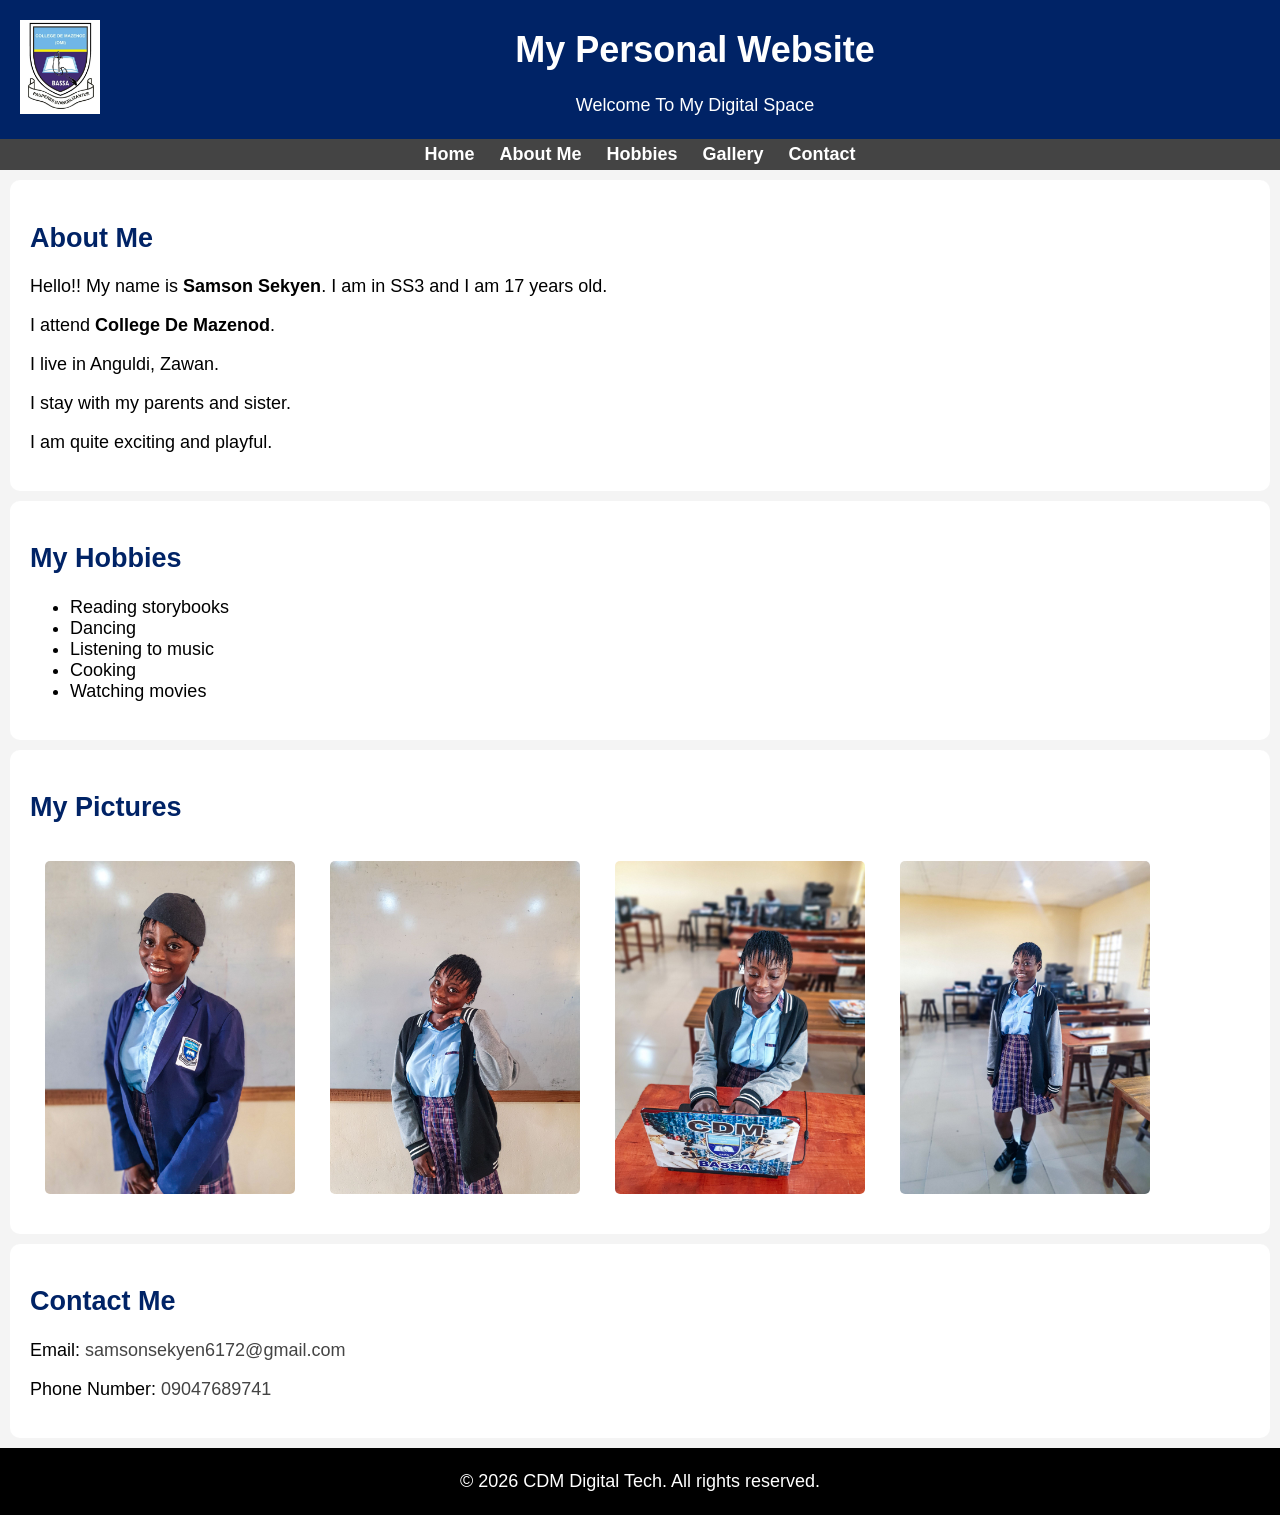
<file: Mini_Project/Sekyen_biodata.html>
<!DOCTYPE html>
<html lang="en">
<head>
    <meta charset="UTF-8">
    <title>Sekyen</title>

    <!-- Link to External CSS -->
    <link rel="stylesheet" href="style.css">
</head>

<body>

<!-- HEADER -->
<header>
    <img src="logo.jpg" alt="Logo">
    <h1>My Personal Website</h1>
    <p>Welcome To My Digital Space</p>
</header>

<!-- NAVIGATION -->
<nav>
    <a href="index.html">Home</a>
    <a href="#about">About Me</a>
    <a href="#hobbies">Hobbies</a>
    <a href="#gallery">Gallery</a>
    <a href="#contact">Contact</a>
</nav>

<!-- ABOUT SECTION -->
<section id="about">
    <h2>About Me</h2>
    <p>Hello!! My name is <strong>Samson Sekyen</strong>. I am in SS3 and I am 17 years old.</p>
    <p>I attend <strong>College De Mazenod</strong>.</p>
    <p>I live in Anguldi, Zawan.</p>
    <p>I stay with my parents and  sister.</p>
    <p>I am quite exciting and playful.</p>
</section>

<!-- HOBBIES -->
<section id="hobbies">
    <h2>My Hobbies</h2>
    <ul>
        <li>Reading storybooks</li>
        <li>Dancing</li>
        <li>Listening to music</li>
        <li>Cooking</li>
        <li>Watching movies</li>
    </ul>
</section>

<!-- GALLERY -->
<section id="gallery">
    <h2>My Pictures</h2>
    <img src="Sekyen_1.jpg" alt="Group Photo" onclick="this.requestFullscreen()" style="cursor: zoom-in;">
    <img src="Sekyen_2.jpg" alt="Group Photo" onclick="this.requestFullscreen()" style="cursor: zoom-in;">
    <img src="Sekyen_3.jpg" alt="Group Photo" onclick="this.requestFullscreen()" style="cursor: zoom-in;">
    <img src="Sekyen_4.jpg" alt="Group Photo" onclick="this.requestFullscreen()" style="cursor: zoom-in;">
</section>

<!-- CONTACT -->
<section id="contact">
    <h2>Contact Me</h2>
    <p>Email: <a href="mailto:samsonsekyen6172@gmail.com">samsonsekyen6172@gmail.com</a></p>
    <p>Phone Number: <a href="https://wa.me/2349047689741">09047689741</a></p>
</section>

<!-- FOOTER -->
<footer>
    <p>© 2026 CDM Digital Tech. All rights reserved.</p>
</footer>

</body>
</html>
</file>
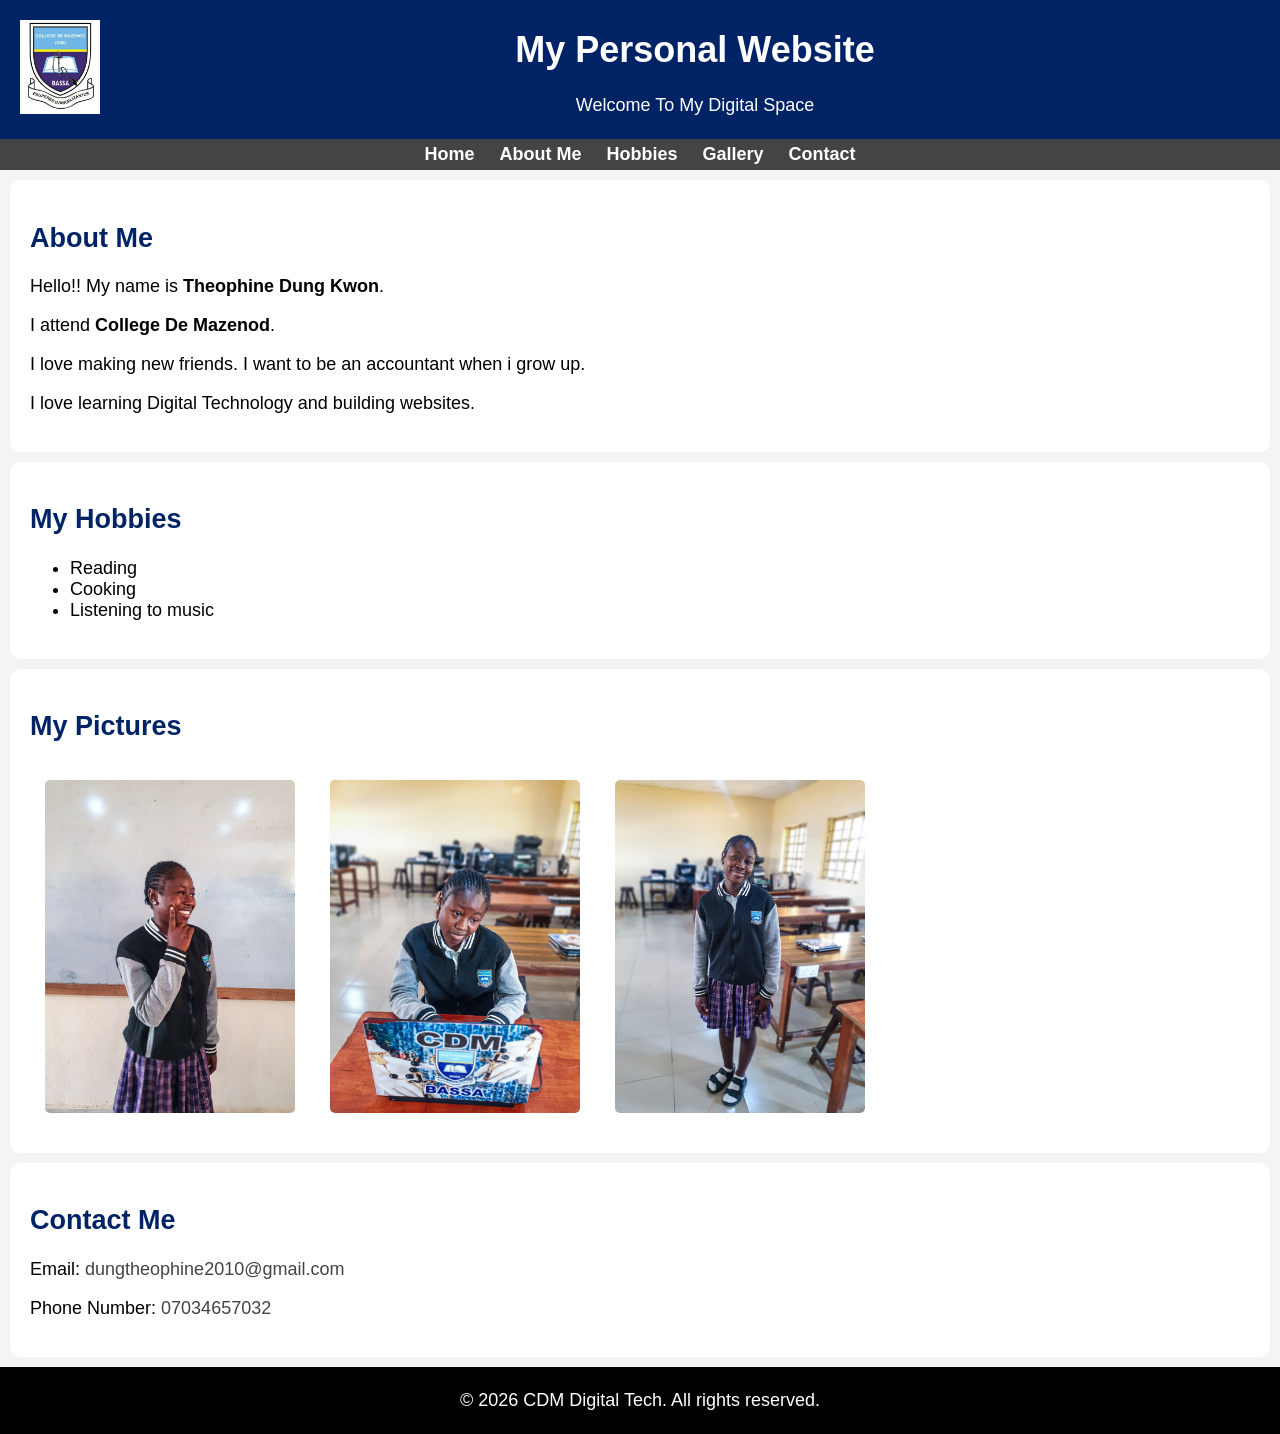
<file: Mini_Project/Theophine_biodata.html>
<!DOCTYPE html>
<html lang="en">
<head>
    <meta charset="UTF-8">
    <title>Theophine</title>

    <!-- Link to External CSS -->
    <link rel="stylesheet" href="style.css">
</head>

<body>

<!-- HEADER -->
<header>
    <img src="logo.jpg" alt="Logo">
    <h1>My Personal Website</h1>
    <p>Welcome To My Digital Space</p>
</header>

<!-- NAVIGATION -->
<nav>
    <a href="index.html">Home</a>
    <a href="#about">About Me</a>
    <a href="#hobbies">Hobbies</a>
    <a href="#gallery">Gallery</a>
    <a href="#contact">Contact</a>
</nav>

<!-- ABOUT SECTION -->
<section id="about">
    <h2>About Me</h2>
    <p>Hello!! My name is <strong>Theophine Dung Kwon</strong>.</p>
    <p>I attend <strong>College De Mazenod</strong>.</p>
    <p>I love making new friends. I want to be an accountant when i grow up.</p>
    <p>I love learning Digital Technology and building websites.</p>
</section>

<!-- HOBBIES -->
<section id="hobbies">
    <h2>My Hobbies</h2>
    <ul>
        <li>Reading</li>
        <li>Cooking</li>
        <li>Listening to music</li>
    </ul>
</section>

<!-- GALLERY -->
<section id="gallery">
    <h2>My Pictures</h2>
    <img src="Theophine_1.jpg" alt="Group Photo" onclick="this.requestFullscreen()" style="cursor: zoom-in;">
    <img src="Theophine_2.jpg" alt="Group Photo" onclick="this.requestFullscreen()" style="cursor: zoom-in;">
    <img src="Theophine_3.jpg" alt="Group Photo" onclick="this.requestFullscreen()" style="cursor: zoom-in;">
</section>

<!-- CONTACT -->
<section id="contact">
    <h2>Contact Me</h2>
    <p>Email: <a href="mailto:dungtheophine2010@gmail.com">dungtheophine2010@gmail.com</a></p>
    <p>Phone Number: <a href="https://wa.me/2347034657032">07034657032</a></p>
</section>

<!-- FOOTER -->
<footer>
    <p>© 2026 CDM Digital Tech. All rights reserved.</p>
</footer>

</body>
</html>
</file>
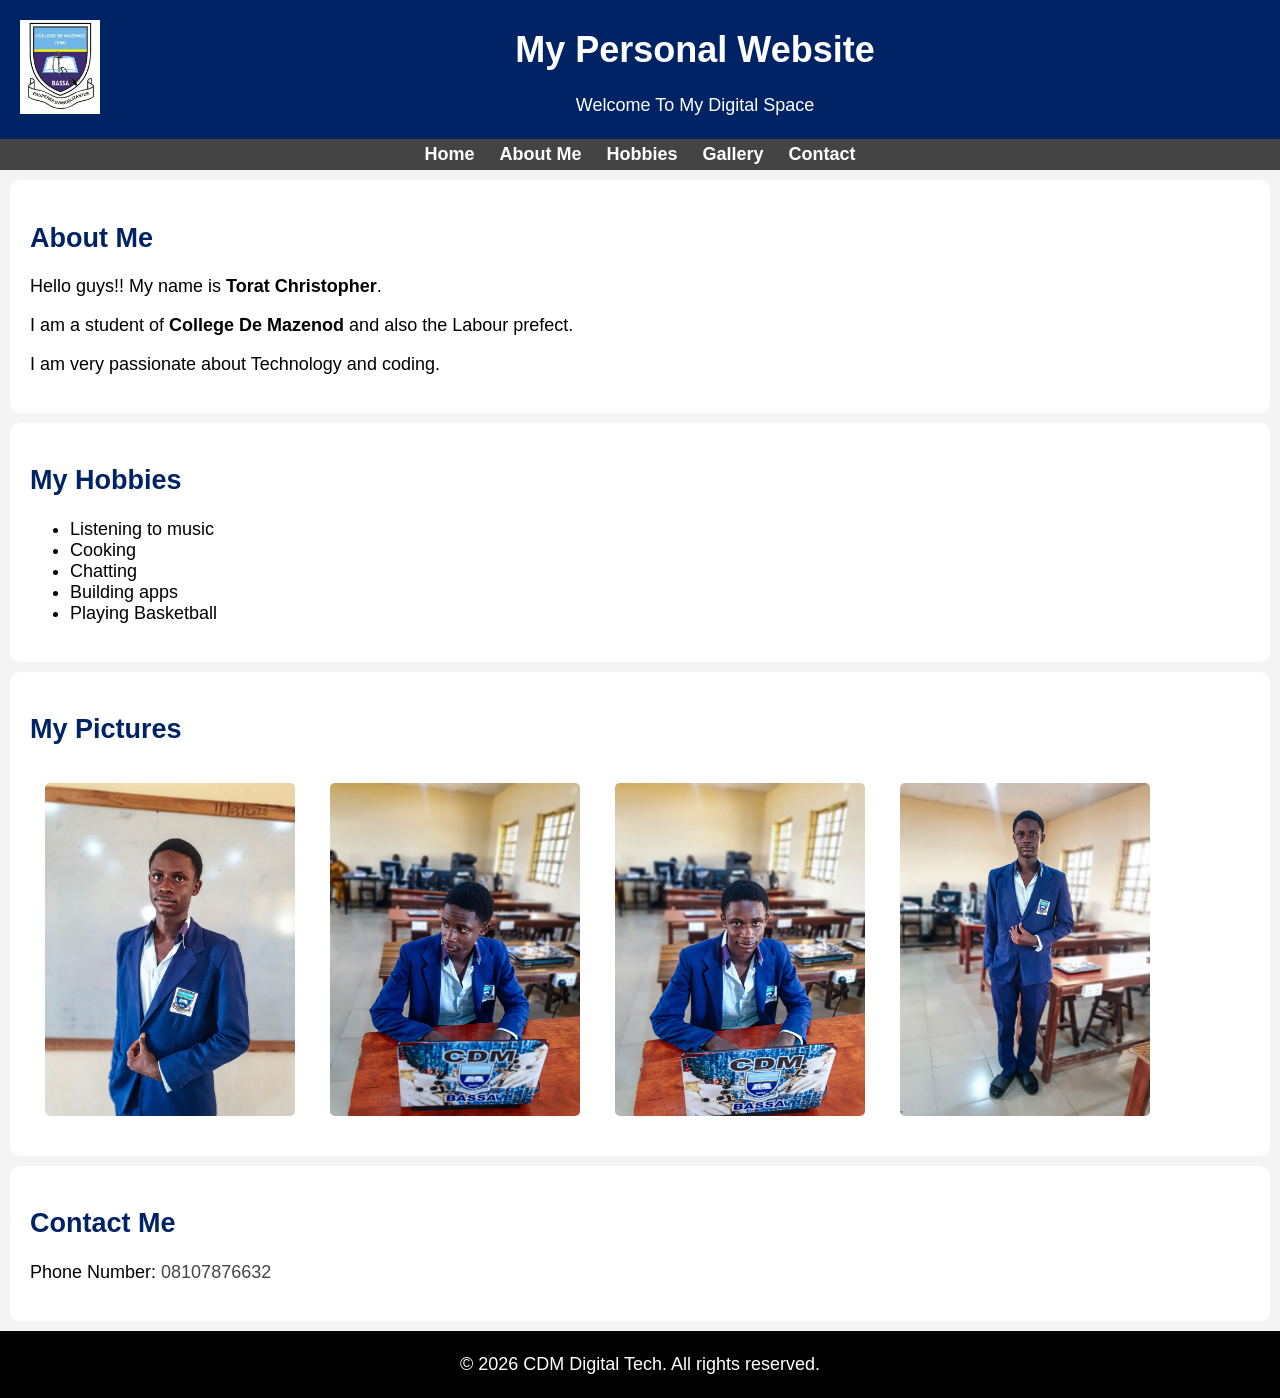
<file: Mini_Project/Torat_biodata.html>
<!DOCTYPE html>
<html lang="en">
<head>
    <meta charset="UTF-8">
    <title>Torat</title>

    <!-- Link to External CSS -->
    <link rel="stylesheet" href="style.css">
</head>

<body>

<!-- HEADER -->
<header>
    <img src="logo.jpg" alt="Logo">
    <h1>My Personal Website</h1>
    <p>Welcome To My Digital Space</p>
</header>

<!-- NAVIGATION -->
<nav>
    <a href="index.html">Home</a>
    <a href="#about">About Me</a>
    <a href="#hobbies">Hobbies</a>
    <a href="#gallery">Gallery</a>
    <a href="#contact">Contact</a>
</nav>

<!-- ABOUT SECTION -->
<section id="about">
    <h2>About Me</h2>
    <p>Hello guys!! My name is <strong>Torat Christopher</strong>.</p>
    <p>I am a student of <strong>College De Mazenod</strong> and also the Labour prefect.</p>
    <p>I am very passionate about Technology and coding.</p>
</section>

<!-- HOBBIES -->
<section id="hobbies">
    <h2>My Hobbies</h2>
    <ul>
        <li>Listening to music</li>
        <li>Cooking</li>
        <li>Chatting</li>
        <li>Building apps</li>
        <li>Playing Basketball</li>
    </ul>
</section>

<!-- GALLERY -->
<section id="gallery">
    <h2>My Pictures</h2>
    <img src="Torat_1.jpg" alt="Group Photo" onclick="this.requestFullscreen()" style="cursor: zoom-in;">
    <img src="Torat_2.jpg" alt="Group Photo" onclick="this.requestFullscreen()" style="cursor: zoom-in;">
    <img src="Torat_3.jpg" alt="Group Photo" onclick="this.requestFullscreen()" style="cursor: zoom-in;">
    <img src="Torat_4.jpg" alt="Group Photo" onclick="this.requestFullscreen()" style="cursor: zoom-in;">
</section>

<!-- CONTACT -->
<section id="contact">
    <h2>Contact Me</h2>
    <p>Phone Number: <a href="https://wa.me/2348107876632">08107876632</a></p>
</section>

<!-- FOOTER -->
<footer>
    <p>© 2026 CDM Digital Tech. All rights reserved.</p>
</footer>

</body>
</html>
</file>
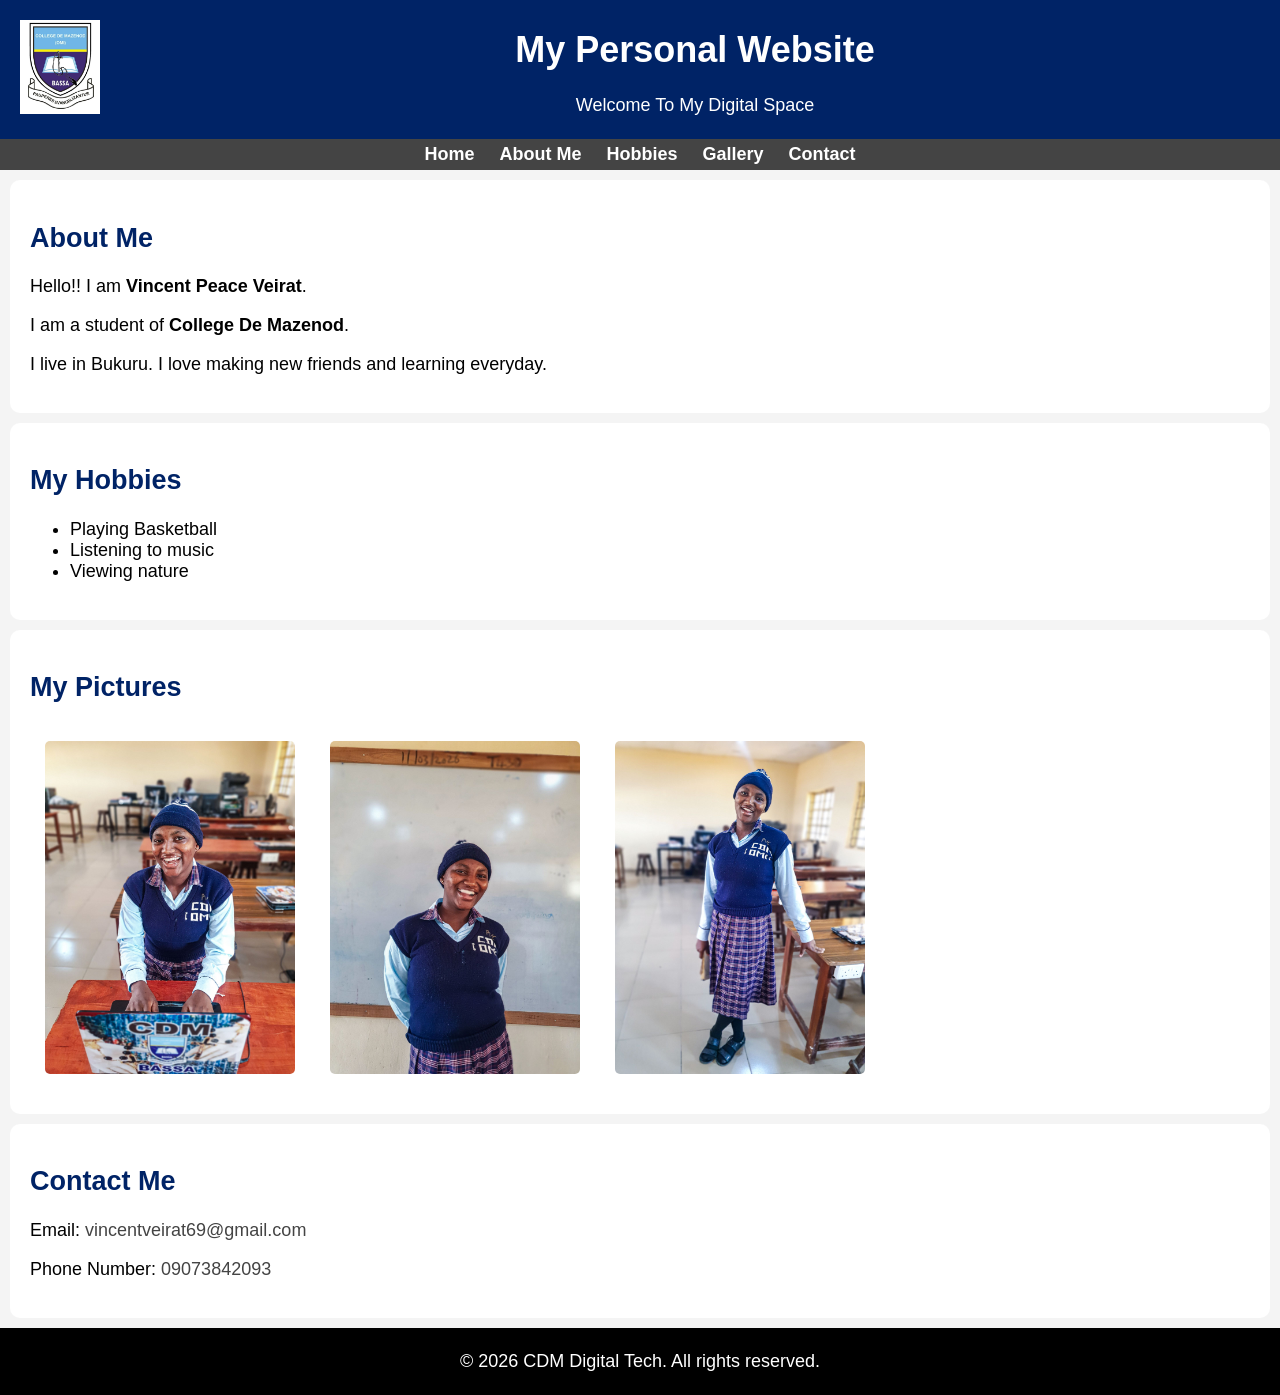
<file: Mini_Project/Veirat_biodata.html>
<!DOCTYPE html>
<html lang="en">
<head>
    <meta charset="UTF-8">
    <title>Veirat</title>

    <!-- Link to External CSS -->
    <link rel="stylesheet" href="style.css">
</head>

<body>

<!-- HEADER -->
<header>
    <img src="logo.jpg" alt="Logo">
    <h1>My Personal Website</h1>
    <p>Welcome To My Digital Space</p>
</header>

<!-- NAVIGATION -->
<nav>
    <a href="index.html">Home</a>
    <a href="#about">About Me</a>
    <a href="#hobbies">Hobbies</a>
    <a href="#gallery">Gallery</a>
    <a href="#contact">Contact</a>
</nav>

<!-- ABOUT SECTION -->
<section id="about">
    <h2>About Me</h2>
    <p>Hello!! I am <strong>Vincent Peace Veirat</strong>.</p>
    <p>I am a student of <strong>College De Mazenod</strong>.</p>
    <p>I live in Bukuru. I love making new friends and learning everyday.</p>
</section>

<!-- HOBBIES -->
<section id="hobbies">
    <h2>My Hobbies</h2>
    <ul>
        <li>Playing Basketball</li>
        <li>Listening to music</li>
        <li>Viewing nature</li>
    </ul>
</section>

<!-- GALLERY -->
<section id="gallery">
    <h2>My Pictures</h2>
    <img src="Veirat_1.jpg" alt="Group Photo" onclick="this.requestFullscreen()" style="cursor: zoom-in;">
    <img src="Veirat_2.jpg" alt="Group Photo" onclick="this.requestFullscreen()" style="cursor: zoom-in;">
    <img src="Veirat_3.jpg" alt="Group Photo" onclick="this.requestFullscreen()" style="cursor: zoom-in;">
</section>

<!-- CONTACT -->
<section id="contact">
    <h2>Contact Me</h2>
    <p>Email: <a href="mailto:vincentveirat69@gmail.com">vincentveirat69@gmail.com</a></p>
    <p>Phone Number: <a href="https://wa.me/2349073842093">09073842093</a></p>
</section>

<!-- FOOTER -->
<footer>
    <p>© 2026 CDM Digital Tech. All rights reserved.</p>
</footer>

</body>
</html>
</file>
<file: Mini_Project/style.css>
/* General Styling */
body {
    font-family: 'Lucida Sans', 'Lucida Sans Regular', 'Lucida Grande', 'Lucida Sans Unicode', Geneva, Verdana, sans-serif;
    margin: 0;
background-color: #f4f4f4;
font-size: large ;
}

/* Header */
header {
    background-color: #002366;
    color: white;
    text-align: center;
    padding: 5px;
}

/* Navigation */
nav {
    background-color: #444;
    padding: 5px;
    text-align: center;
}

nav a {
    color: white;
    margin: 10px;
    text-decoration: none;
    font-weight: bold;
}

nav a:hover {
    color: skyblue;
}

/* Sectons */
section {
    padding: 20px;
    margin: 10px;
    background-color: white;
    border-radius: 10px;
}

/* headings */
h2 {
  color: #002366;
}

/*Image*/
img {
    width: 250px;
    border-radius: 10px;
    padding: 5px;
    margin: 10px;
}

video  {
    width: 250px;
    border-radius: 10px;
    padding: 5px;
    margin: 10px;
}

/*footer*/
footer {
    background-color: black;
    color: white;
    text-align: center;
    padding: 5px;
}

/* Biodata */
section a {
    text-decoration: none;
    color: #444;

}

section a:hover {
    color: skyblue;
}

header img {
    width: 80px;
    border-radius: 0px;
    float: left;

}
</file>
